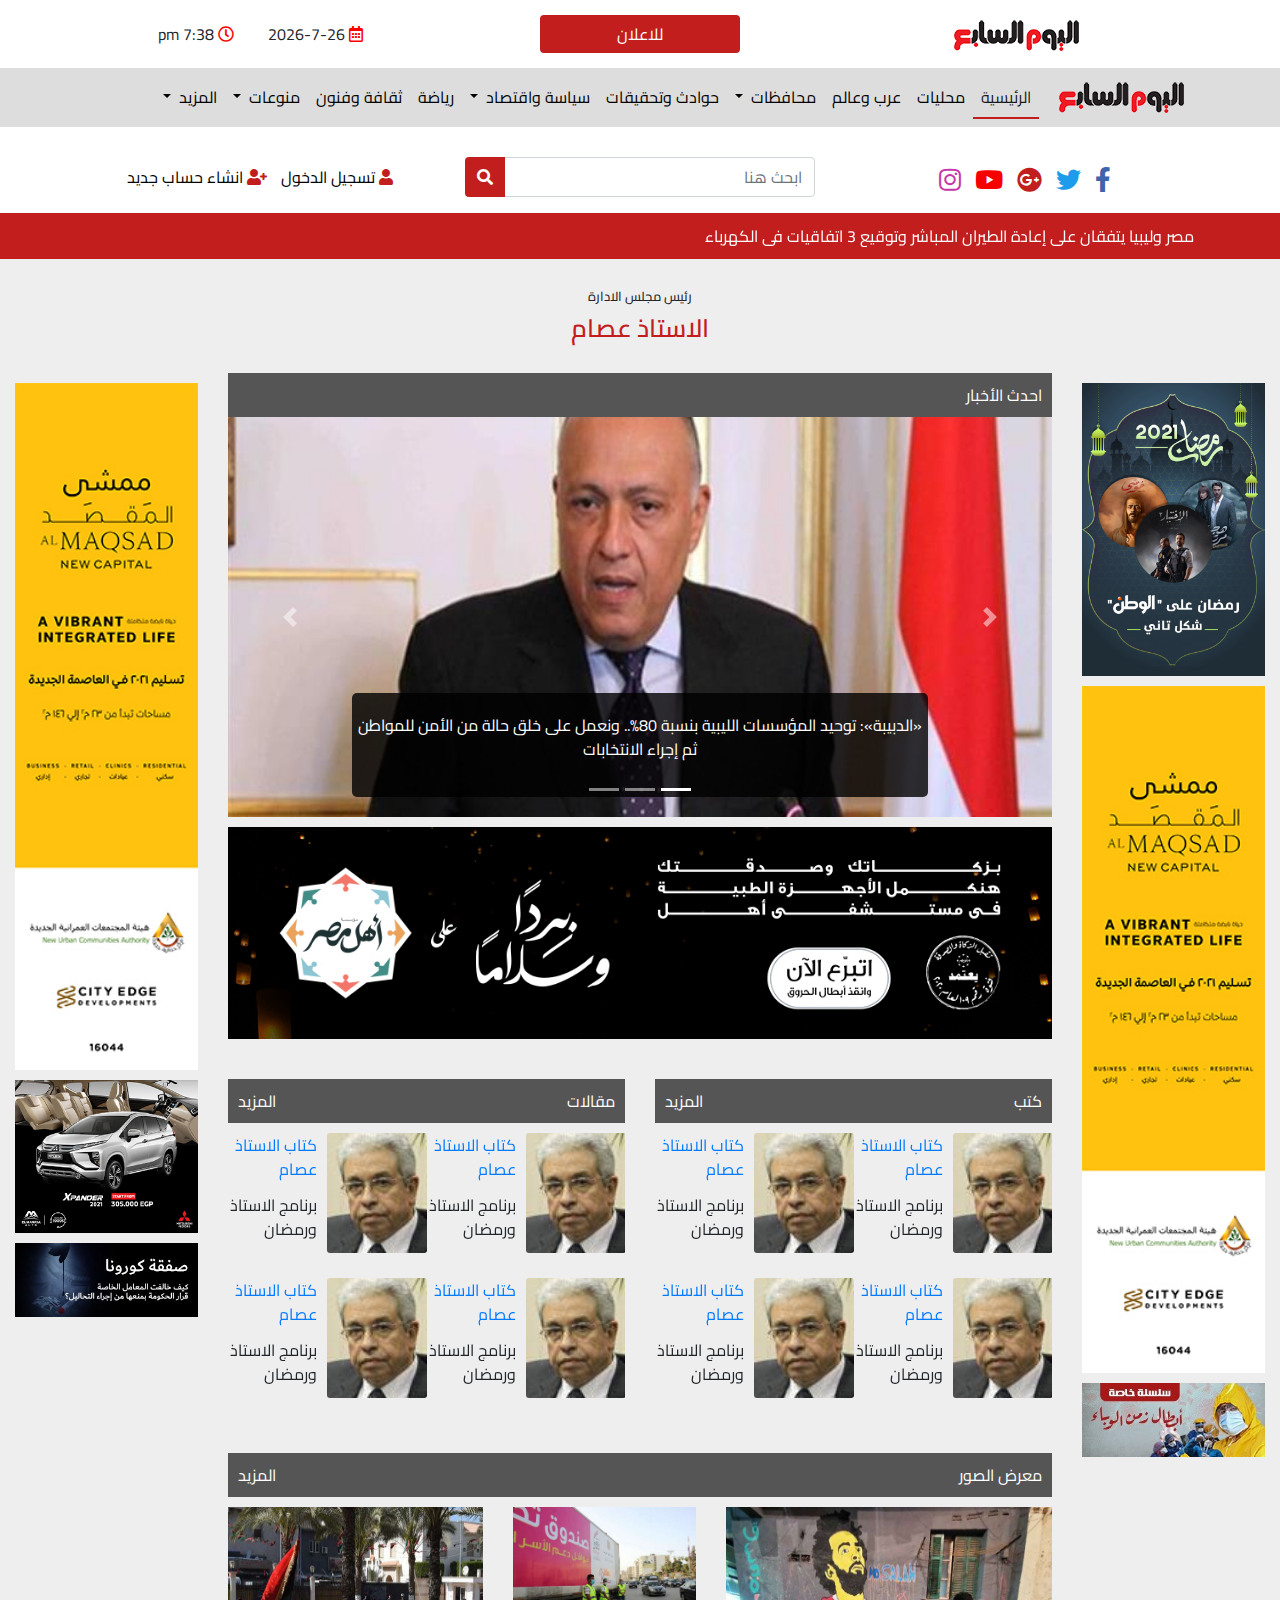
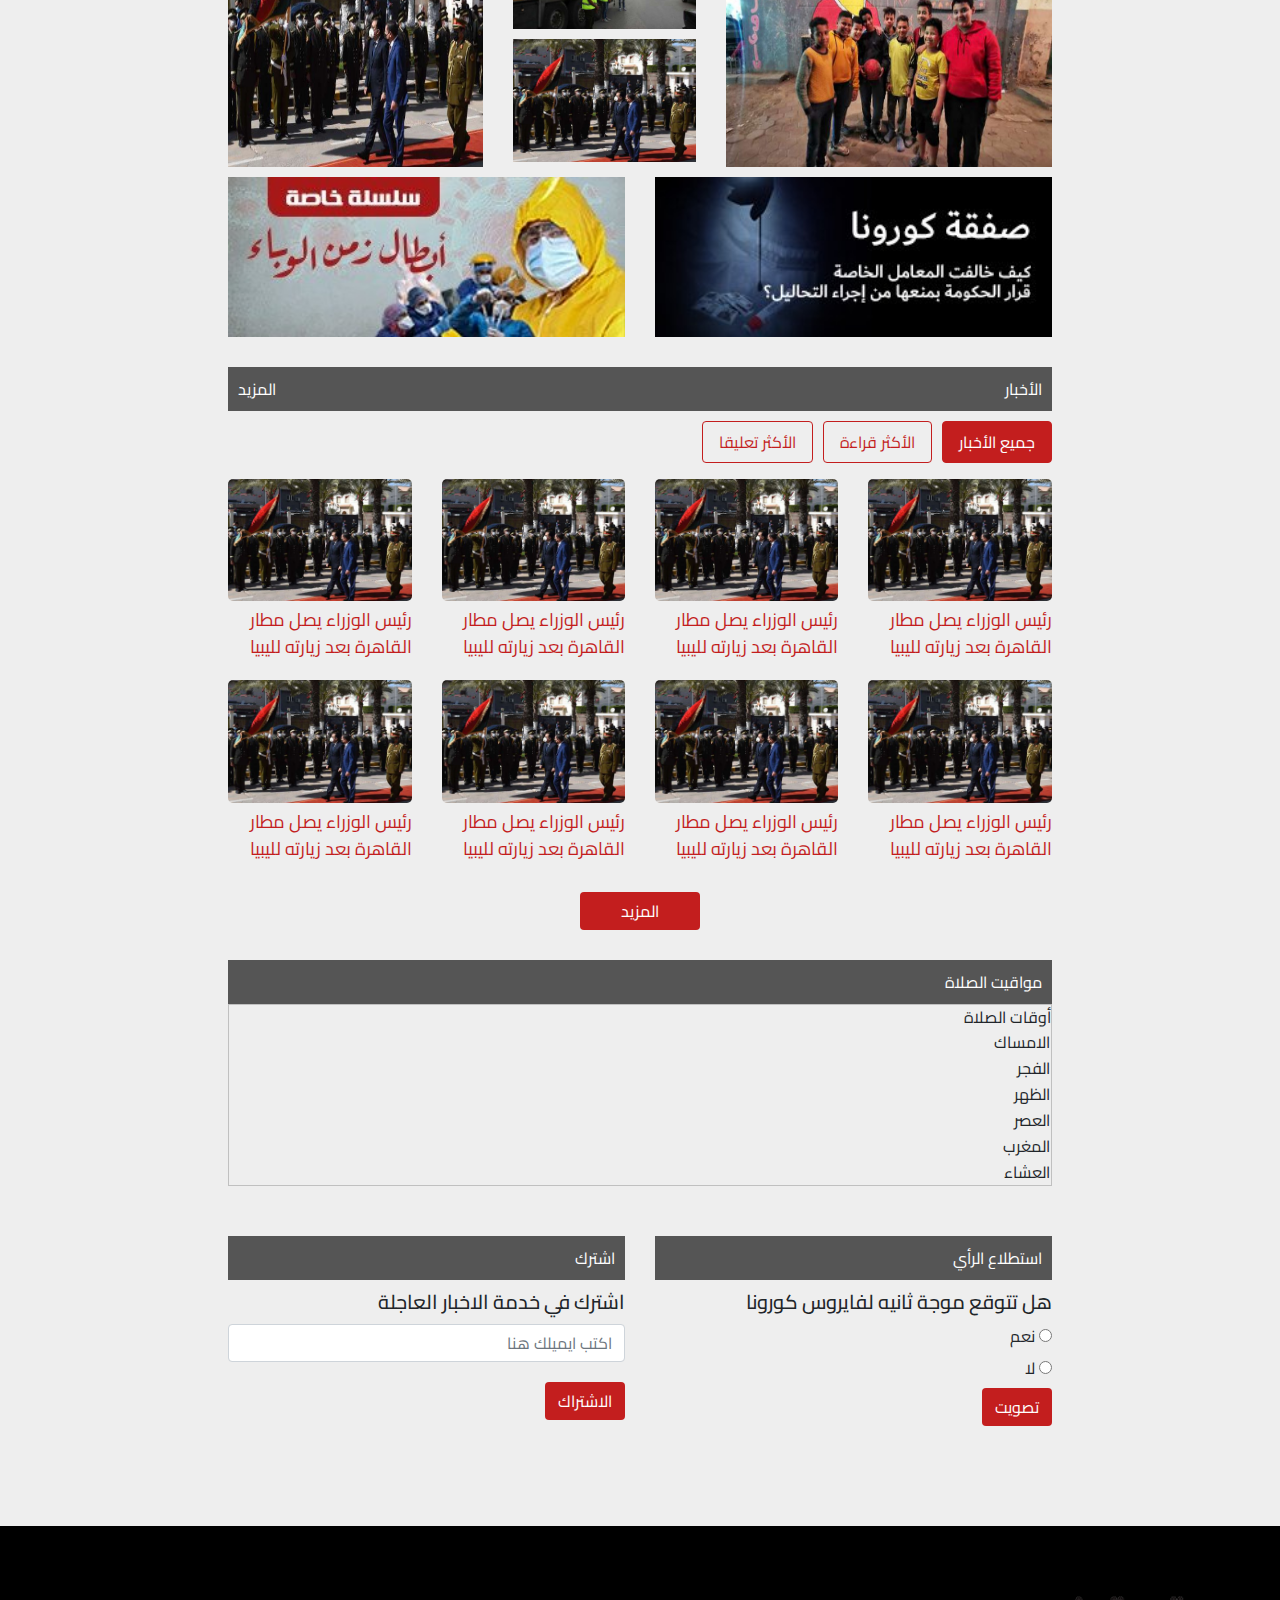
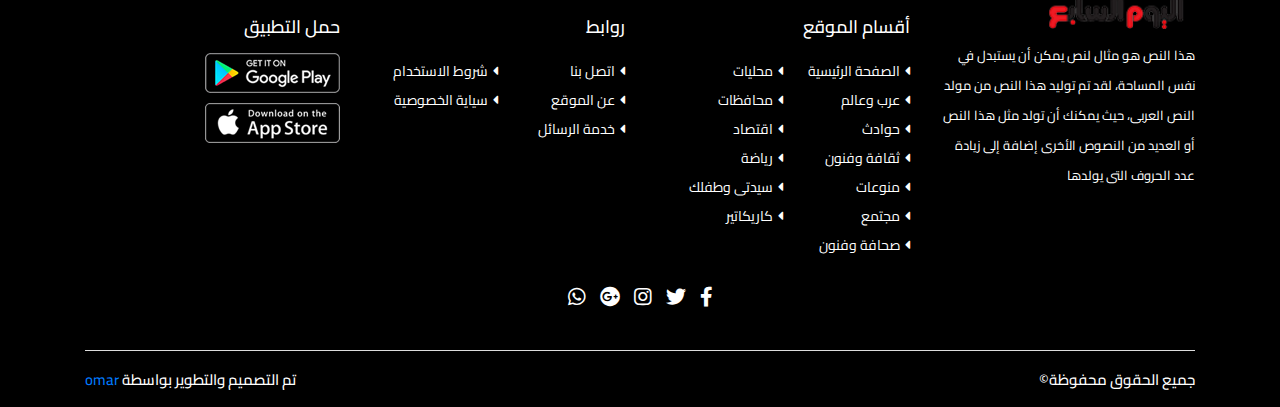
<file: index.html>
<!DOCTYPE html>
<html lang="en">

<head>
  <meta charset="UTF-8">
  <meta http-equiv="X-UA-Compatible" content="IE=edge">
  <meta name="viewport" content="width=device-width, initial-scale=1.0">
  <link rel="stylesheet" href="./assets/css/bootstrap-ar.min.css">
  <link rel="stylesheet" href="./assets/css/slick.css">
  <link rel="stylesheet" href="./assets/css/slick-theme.css">
  <link rel="stylesheet" href="./assets/css/all.min.css">
  <link href="https://prayertimes.date/css/widget.api.v1.min.css" rel="stylesheet" />
  <link rel="stylesheet" href="./assets/css/style.css">
  <title>Document</title>
</head>

<body>

  <!-- top-header -->
  <div class="top-header">
    <div class="container">
      <div class="row">
        <div class="col-sm-12 col-md-6 col-lg-4">
          <div class="logo">
            <img src="./assets/images/logo.png" alt="">
          </div>
        </div>
        <div class="col-sm-12 col-md-6 col-lg-4">
          <div class="for-ad">
            <a href="" class="btn">للاعلان</a>
          </div>
        </div>
        <div class="col-sm-12 col-md-6 col-lg-4">
          <div class="date-time">
            <span id="date">
              <i class="far fa-calendar-alt"></i>
            </span>
            <span id="time">
              <i class="far fa-clock"></i>
            </span>
          </div>
        </div>
      </div>
    </div>
  </div>

  <!-- navbar -->
  <nav class="navbar navbar-expand-lg navbar-light">
    <div class="container">
      <a class="navbar-brand" href="#">
        <img src="./assets/images/logo.png" alt="">
      </a>
      <button class="navbar-toggler" type="button" data-toggle="collapse" data-target="#navbarSupportedContent"
        aria-controls="navbarSupportedContent" aria-expanded="false" aria-label="Toggle navigation">
        <span class="navbar-toggler-icon"></span>
      </button>

      <div class="collapse navbar-collapse" id="navbarSupportedContent">
        <ul class="navbar-nav mr-auto">
          <li class="nav-item active">
            <a class="nav-link" href="#">الرئيسية</a>
          </li>
          <li class="nav-item">
            <a class="nav-link" href="#">محليات</a>
          </li>
          <li class="nav-item">
            <a class="nav-link" href="#">عرب وعالم</a>
          </li>
          <li class="nav-item dropdown">
            <a class="nav-link dropdown-toggle" href="#" id="navbarDropdown" role="button" data-toggle="dropdown"
              aria-haspopup="true" aria-expanded="false">
              محافظات
            </a>
            <div class="dropdown-menu" aria-labelledby="navbarDropdown">
              <a class="dropdown-item" href="#">الوادي الجديد</a>
              <a class="dropdown-item" href="#">المنيا</a>
              <a class="dropdown-item" href="#">المنوفية</a>
              <a class="dropdown-item" href="#">مرسى مطروح</a>
              <a class="dropdown-item" href="#">كفر الشيخ</a>
              <a class="dropdown-item" href="#">قنا</a>
              <a class="dropdown-item" href="#">القليوبية</a>
              <a class="dropdown-item" href="#">القاهرة</a>
              <a class="dropdown-item" href="#">الفيوم</a>
              <a class="dropdown-item" href="#">الغربية</a>
              <a class="dropdown-item" href="#">شمال سينا</a>
              <a class="dropdown-item" href="#">الشرقية</a>
              <a class="dropdown-item" href="#">السويس</a>
              <a class="dropdown-item" href="#">سوهاج</a>
              <a class="dropdown-item" href="#">دمياط</a>
              <a class="dropdown-item" href="#">الدقهليه</a>
              <a class="dropdown-item" href="#">الجيزة</a>
              <a class="dropdown-item" href="#">جنوب سينا</a>
              <a class="dropdown-item" href="#">بورسعيد</a>
              <a class="dropdown-item" href="#">بني سويف</a>
              <a class="dropdown-item" href="#">البحيرة</a>
              <a class="dropdown-item" href="#">البحر الاحمر</a>
              <a class="dropdown-item" href="#">الاقصر</a>
              <a class="dropdown-item" href="#">اسيوط</a>
              <a class="dropdown-item" href="#">اسوان</a>
              <a class="dropdown-item" href="#">الاسماعلية</a>
              <a class="dropdown-item" href="#">الاسكندرية</a>
            </div>
          </li>
          <li class="nav-item">
            <a class="nav-link" href="#">حوادث وتحقيقات</a>
          </li>
          <li class="nav-item dropdown">
            <a class="nav-link dropdown-toggle" href="#" id="navbarDropdown" role="button" data-toggle="dropdown"
              aria-haspopup="true" aria-expanded="false">
              سياسة واقتصاد
            </a>
            <div class="dropdown-menu" aria-labelledby="navbarDropdown">
              <a class="dropdown-item" href="#">اسعار واسواق</a>
              <a class="dropdown-item" href="#">المنيا</a>
              <a class="dropdown-item" href="#">بورصة وشركات</a>
              <a class="dropdown-item" href="#">بنوك واستثمار</a>
              <a class="dropdown-item" href="#">نقل وملاحة</a>
            </div>
          </li>
          <li class="nav-item">
            <a class="nav-link" href="#">رياضة</a>
          </li>
          <li class="nav-item">
            <a class="nav-link" href="#">ثقافة وفنون</a>
          </li>
          <li class="nav-item dropdown">
            <a class="nav-link dropdown-toggle" href="#" id="navbarDropdown" role="button" data-toggle="dropdown"
              aria-haspopup="true" aria-expanded="false">
              منوعات
            </a>
            <div class="dropdown-menu" aria-labelledby="navbarDropdown">
              <a class="dropdown-item" href="#">سيدتى وطفلك </a>
              <a class="dropdown-item" href="#">خدمات ومجتمع </a>
              <a class="dropdown-item" href="#">كاريكاتير ورسوم </a>
              <a class="dropdown-item" href="#">صحافة و تليفزيون </a>
              <a class="dropdown-item" href="#">علوم وتكنولوجيا</a>
              <a class="dropdown-item" href="#">صحة وجمال </a>
              <a class="dropdown-item" href="#">صور وفيديوهات</a>
              <a class="dropdown-item" href="#">عقارات وسيارات </a>
              <a class="dropdown-item" href="#">تريندات وهاشتاجات عربية </a>
              <a class="dropdown-item" href="#">دعاية وإعلانات </a>
            </div>
          </li>
          <li class="nav-item dropdown">
            <a class="nav-link dropdown-toggle" href="#" id="navbarDropdown" role="button" data-toggle="dropdown"
              aria-haspopup="true" aria-expanded="false">
              المزيد
            </a>
            <div class="dropdown-menu" aria-labelledby="navbarDropdown">
              <a class="dropdown-item" href="#">تقارير وحوارات</a>
              <a class="dropdown-item" href="#">ملفات ومتابعات</a>
              <a class="dropdown-item" href="#">نواب واحزاب</a>
              <a class="dropdown-item" href="#">نقابات وجمعيات</a>
              <a class="dropdown-item" href="#">افراح واحزان</a>
              <a class="dropdown-item" href="#">مدارس وجامعات</a>
              <a class="dropdown-item" href="#">دنيا ودين</a>
              <a class="dropdown-item" href="#">سياحة وطيران</a>
              <a class="dropdown-item" href="#">فيروس كورونا</a>
              <a class="dropdown-item" href="#">رسائل وشكاوى</a>
            </div>
          </li>
        </ul>
      </div>
    </div>
  </nav>

  <!-- social & search -->
  <div class="social-search">
    <div class="container">
      <div class="row">
        <div class="col-sm-12 col-md-6 col-lg-4">
          <div class="social">
            <a href=""><i class="fab fa-facebook-f"></i></a>
            <a href=""><i class="fab fa-twitter"></i></a>
            <a href=""><i class="fab fa-google-plus"></i></a>
            <a href=""><i class="fab fa-youtube"></i></a>
            <a href=""><i class="fab fa-instagram"></i></a>
          </div>
        </div>
        <div class="col-sm-12 col-md-6 col-lg-4">
          <div class="input-group mb-3">
            <input type="text" class="form-control" placeholder="ابحث هنا" aria-label="Recipient's username"
              aria-describedby="basic-addon2">
            <div class="input-group-append">
              <button class="btn btn-outline-secondary" type="button">
                <i class="fas fa-search"></i>
              </button>
            </div>
          </div>
        </div>
        <div class="col-sm-12 col-md-6 col-lg-4">
          <div class="sign-in-sign-up">
            <a class="sign-in" type="button" data-toggle="modal" data-target="#signin">
              <i class="fas fa-user"></i>
              <span href="">تسجيل الدخول</span>
            </a>
            <a class="sign-up">
              <i class="fas fa-user-plus"></i>
              <span href="">انشاء حساب جديد</span>
            </a>
          </div>
        </div>
      </div>
    </div>
  </div>

  <div class="newline">
    <div class="container">
      <div class="my-news-slider" dir="ltr">
        <div class="slider-item">
          <a href="">
            مصر وليبيا يتفقان على إعادة الطيران المباشر وتوقيع 3 اتفاقيات فى الكهرباء
          </a>
        </div>
        <div class="slider-item">
          <a href="">مفتى الجمهورية: إذا منع الاعتكاف فى المساجد سقطت سنة "الاعتكاف"</a>
        </div>
        <div class="slider-item">
          <a href="">
            مدبولى من طرابلس: سعيد بوجودى فى ليبيا.. وسنوقع مذكرات تفاهم وتعاون
          </a>
        </div>
      </div>
    </div>
  </div>


  <div class="main">
    <div class="container-fluid">
      <div class="manager">
        <h6>رئيس مجلس الادارة</h6>
        <h5>الاستاذ عصام</h5>
      </div>
      <div class="row">
        <div class="col-sm-12 col-md-2 col-lg-2">
          <div class="spaces">
            <a href="">
              <img src="./assets/images/ramadan2021.webp" alt="">
            </a>
            <a href="">
              <img src="./assets/images/10198959625171873868.jfif" alt="">
            </a>
            <a href="">
              <img src="./assets/images/abtal2.jpeg" alt="">
            </a>
          </div>
        </div>
        <div class="col-sm-12 col-md-8 col-lg-8">
          <div class="content">
            <div class="slider-news">
              <div class="section-header">احدث الأخبار</div>
              <div id="my-courcle" class="carousel slide" data-ride="carousel">
                <ol class="carousel-indicators">
                  <li data-target="#my-courcle" data-slide-to="0" class="active"></li>
                  <li data-target="#my-courcle" data-slide-to="1"></li>
                  <li data-target="#my-courcle" data-slide-to="2"></li>
                </ol>
                <div class="carousel-inner">
                  <div class="carousel-item active" style="background-image: url('./assets/images/slider-1.jpg');">
                    <div class="carousel-caption d-none d-md-block">
                      <p>«الدبيبة»: توحيد المؤسسات الليبية بنسبة 80%؜.. ونعمل على خلق حالة من الأمن للمواطن ثم إجراء
                        الانتخابات
                      </p>
                    </div>
                  </div>
                  <div class="carousel-item" style="background-image: url('./assets/images/slider-3.jpg');">
                    <div class="carousel-caption d-none d-md-block">
                      <p>مقتل الرئيس التشادي إدريس ديبي متأثرا بإصابته خلال معارك </p>
                    </div>
                  </div>
                  <div class="carousel-item" style="background-image: url('./assets/images/slider-2.jpg');">
                    <div class="carousel-caption d-none d-md-block">
                      <p>
                        أهم الأنباء | حبس 23 متهمًا في حادث قطار طوخ.. وزيارة «مدبولي» إلى ليبيا.. و«صلاح والسيتي»
                        يرفضان «السوبر ليج»

                      </p>
                    </div>
                  </div>
                  <a class="carousel-control-prev" href="#my-courcle" role="button" data-slide="prev">
                    <span class="carousel-control-prev-icon" aria-hidden="true"></span>
                    <span class="sr-only">Previous</span>
                  </a>
                  <a class="carousel-control-next" href="#my-courcle" role="button" data-slide="next">
                    <span class="carousel-control-next-icon" aria-hidden="true"></span>
                    <span class="sr-only">Next</span>
                  </a>
                </div>
              </div>
            </div>
            <div class="spaces">
              <a href="">
                <img src="./assets/images/7101668883051653025.png" alt="">
              </a>
            </div>
            <div class="books-article">
              <div class="row">
                <div class="col-sm-12 col-md-6 col-lg-6">
                  <div class="section-header">كتب
                    <a href="" class="more">المزيد</a>
                  </div>
                  <div class="books-slider" dir="ltr">
                    <div class="slider-item">
                      <div class="card-books">
                        <div class="card-img" style="background-image: url('./assets/images/books.jpg');"></div>
                        <div class="card-body">
                          <a href="" class="card-title">كتاب الاستاذ عصام</a>
                          <p class="card-text">برنامج الاستاذ ورمضان</p>
                        </div>
                      </div>
                      <div class="card-books">
                        <div class="card-img" style="background-image: url('./assets/images/books.jpg');"></div>
                        <div class="card-body">
                          <a href="" class="card-title">كتاب الاستاذ عصام</a>
                          <p class="card-text">برنامج الاستاذ ورمضان</p>
                        </div>
                      </div>
                    </div>
                    <div class="slider-item">
                      <div class="card-books">
                        <div class="card-img" style="background-image: url('./assets/images/books.jpg');"></div>
                        <div class="card-body">
                          <a href="" class="card-title">كتاب الاستاذ عصام</a>
                          <p class="card-text">برنامج الاستاذ ورمضان</p>
                        </div>
                      </div>
                      <div class="card-books">
                        <div class="card-img" style="background-image: url('./assets/images/books.jpg');"></div>
                        <div class="card-body">
                          <a href="" class="card-title">كتاب الاستاذ عصام</a>
                          <p class="card-text">برنامج الاستاذ ورمضان</p>
                        </div>
                      </div>
                    </div>
                    <div class="slider-item">
                      <div class="card-books">
                        <div class="card-img" style="background-image: url('./assets/images/books.jpg');"></div>
                        <div class="card-body">
                          <a href="" class="card-title">كتاب الاستاذ عصام</a>
                          <p class="card-text">برنامج الاستاذ ورمضان</p>
                        </div>
                      </div>
                      <div class="card-books">
                        <div class="card-img" style="background-image: url('./assets/images/books.jpg');"></div>
                        <div class="card-body">
                          <a href="" class="card-title">كتاب الاستاذ عصام</a>
                          <p class="card-text">برنامج الاستاذ ورمضان</p>
                        </div>
                      </div>
                    </div>
                  </div>
                </div>
                <div class="col-sm-12 col-md-6 col-lg-6">
                  <div class="section-header">مقالات
                    <a href="" class="more">المزيد</a>
                  </div>
                  <div class="books-slider" dir="ltr">
                    <div class="slider-item">
                      <div class="card-books">
                        <div class="card-img" style="background-image: url('./assets/images/books.jpg');"></div>
                        <div class="card-body">
                          <a href="" class="card-title">كتاب الاستاذ عصام</a>
                          <p class="card-text">برنامج الاستاذ ورمضان</p>
                        </div>
                      </div>
                      <div class="card-books">
                        <div class="card-img" style="background-image: url('./assets/images/books.jpg');"></div>
                        <div class="card-body">
                          <a href="" class="card-title">كتاب الاستاذ عصام</a>
                          <p class="card-text">برنامج الاستاذ ورمضان</p>
                        </div>
                      </div>
                    </div>
                    <div class="slider-item">
                      <div class="card-books">
                        <div class="card-img" style="background-image: url('./assets/images/books.jpg');"></div>
                        <div class="card-body">
                          <a href="" class="card-title">كتاب الاستاذ عصام</a>
                          <p class="card-text">برنامج الاستاذ ورمضان</p>
                        </div>
                      </div>
                      <div class="card-books">
                        <div class="card-img" style="background-image: url('./assets/images/books.jpg');"></div>
                        <div class="card-body">
                          <a href="" class="card-title">كتاب الاستاذ عصام</a>
                          <p class="card-text">برنامج الاستاذ ورمضان</p>
                        </div>
                      </div>
                    </div>
                    <div class="slider-item">
                      <div class="card-books">
                        <div class="card-img" style="background-image: url('./assets/images/books.jpg');"></div>
                        <div class="card-body">
                          <a href="" class="card-title">كتاب الاستاذ عصام</a>
                          <p class="card-text">برنامج الاستاذ ورمضان</p>
                        </div>
                      </div>
                      <div class="card-books">
                        <div class="card-img" style="background-image: url('./assets/images/books.jpg');"></div>
                        <div class="card-body">
                          <a href="" class="card-title">كتاب الاستاذ عصام</a>
                          <p class="card-text">برنامج الاستاذ ورمضان</p>
                        </div>
                      </div>
                    </div>
                  </div>
                </div>
              </div>
            </div>
            <div class="gallery">
              <div class="section-header">معرض الصور
                <a href="" class="more">المزيد</a>
              </div>
              <div class="row">
                <div class="col-sm-12 col-md-12 col-lg-5">
                  <div class="main-gallery">
                    <a href="">
                      <img src="./assets/images/galley-1.jpg" alt="">
                    </a>
                  </div>
                </div>
                <div class="col-sm-12 col-md-12 col-lg-3">
                  <div class="side-gallery">
                    <a href="">
                      <img src="./assets/images/galley-2.jpg" alt="">
                    </a>
                    <a href="">
                      <img src="./assets/images/galley-3.jpg" alt="">
                    </a>
                  </div>
                </div>
                <div class="col-sm-12 col-md-12 col-lg-4">
                  <div class="main-gallery">
                    <a href="">
                      <img src="./assets/images/galley-3.jpg" alt="">
                    </a>
                  </div>
                </div>
              </div>
            </div>
            <div class="spaces">
              <div class="row">
                <div class="col-sm-12 col-md-6 col-lg-6">
                  <a href="">
                    <img src="./assets/images/1.jpg" alt="">
                  </a>
                </div>
                <div class="col-sm-12 col-md-6 col-lg-6">
                  <a href="">
                    <img src="./assets/images/abtal2.jpeg" alt="">
                  </a>
                </div>
              </div>
            </div>
            <div class="news-classifications">
              <div class="section-header">الأخبار
                <a href="" class="more">المزيد</a>
              </div>
              <ul class="nav nav-pills mb-3" id="pills-tab" role="tablist">
                <li class="nav-item">
                  <a class="nav-link active" id="pills-home-tab" data-toggle="pill" href="#pills-home" role="tab"
                    aria-controls="pills-home" aria-selected="true">جميع الأخبار</a>
                </li>
                <li class="nav-item">
                  <a class="nav-link" id="pills-profile-tab" data-toggle="pill" href="#pills-profile" role="tab"
                    aria-controls="pills-profile" aria-selected="false">الأكثر قراءة</a>
                </li>
                <li class="nav-item">
                  <a class="nav-link" id="pills-contact-tab" data-toggle="pill" href="#pills-contact" role="tab"
                    aria-controls="pills-contact" aria-selected="false">الأكثر تعليقا</a>
                </li>
              </ul>
              <div class="tab-content" id="pills-tabContent">
                <div class="tab-pane fade show active" id="pills-home" role="tabpanel" aria-labelledby="pills-home-tab">
                  <div class="news-cards">
                    <div class="row">
                      <div class="col-sm-12 col-md-6 col-lg-3">
                        <div class="new-card">
                          <div class="card-img"><img src="./assets/images/galley-3.jpg" alt=""></div>
                          <a href="" class="card-text">رئيس الوزراء يصل مطار القاهرة بعد زيارته لليبيا</a>
                        </div>
                      </div>
                      <div class="col-sm-12 col-md-6 col-lg-3">
                        <div class="new-card">
                          <div class="card-img"><img src="./assets/images/galley-3.jpg" alt=""></div>
                          <a href="" class="card-text">رئيس الوزراء يصل مطار القاهرة بعد زيارته لليبيا</a>
                        </div>
                      </div>
                      <div class="col-sm-12 col-md-6 col-lg-3">
                        <div class="new-card">
                          <div class="card-img"><img src="./assets/images/galley-3.jpg" alt=""></div>
                          <a href="" class="card-text">رئيس الوزراء يصل مطار القاهرة بعد زيارته لليبيا</a>
                        </div>
                      </div>
                      <div class="col-sm-12 col-md-6 col-lg-3">
                        <div class="new-card">
                          <div class="card-img"><img src="./assets/images/galley-3.jpg" alt=""></div>
                          <a href="" class="card-text">رئيس الوزراء يصل مطار القاهرة بعد زيارته لليبيا</a>
                        </div>
                      </div>
                      <div class="col-sm-12 col-md-6 col-lg-3">
                        <div class="new-card">
                          <div class="card-img"><img src="./assets/images/galley-3.jpg" alt=""></div>
                          <a href="" class="card-text">رئيس الوزراء يصل مطار القاهرة بعد زيارته لليبيا</a>
                        </div>
                      </div>
                      <div class="col-sm-12 col-md-6 col-lg-3">
                        <div class="new-card">
                          <div class="card-img"><img src="./assets/images/galley-3.jpg" alt=""></div>
                          <a href="" class="card-text">رئيس الوزراء يصل مطار القاهرة بعد زيارته لليبيا</a>
                        </div>
                      </div>
                      <div class="col-sm-12 col-md-6 col-lg-3">
                        <div class="new-card">
                          <div class="card-img"><img src="./assets/images/galley-3.jpg" alt=""></div>
                          <a href="" class="card-text">رئيس الوزراء يصل مطار القاهرة بعد زيارته لليبيا</a>
                        </div>
                      </div>
                      <div class="col-sm-12 col-md-6 col-lg-3">
                        <div class="new-card">
                          <div class="card-img"><img src="./assets/images/galley-3.jpg" alt=""></div>
                          <a href="" class="card-text">رئيس الوزراء يصل مطار القاهرة بعد زيارته لليبيا</a>
                        </div>
                      </div>
                    </div>
                    <div class="btn-more">
                      <a href="" class="btn">المزيد</a>
                    </div>
                  </div>
                </div>
                <div class="tab-pane fade" id="pills-profile" role="tabpanel" aria-labelledby="pills-profile-tab">
                  <div class="news-cards">
                    <div class="row">
                      <div class="col-sm-12 col-md-6 col-lg-3">
                        <div class="new-card">
                          <div class="card-img"><img src="./assets/images/galley-2.jpg" alt=""></div>
                          <a href="" class="card-text">رئيس الوزراء يصل مطار القاهرة بعد زيارته لليبيا</a>
                        </div>
                      </div>
                      <div class="col-sm-12 col-md-6 col-lg-3">
                        <div class="new-card">
                          <div class="card-img"><img src="./assets/images/galley-2.jpg" alt=""></div>
                          <a href="" class="card-text">رئيس الوزراء يصل مطار القاهرة بعد زيارته لليبيا</a>
                        </div>
                      </div>
                      <div class="col-sm-12 col-md-6 col-lg-3">
                        <div class="new-card">
                          <div class="card-img"><img src="./assets/images/galley-2.jpg" alt=""></div>
                          <a href="" class="card-text">رئيس الوزراء يصل مطار القاهرة بعد زيارته لليبيا</a>
                        </div>
                      </div>
                      <div class="col-sm-12 col-md-6 col-lg-3">
                        <div class="new-card">
                          <div class="card-img"><img src="./assets/images/galley-2.jpg" alt=""></div>
                          <a href="" class="card-text">رئيس الوزراء يصل مطار القاهرة بعد زيارته لليبيا</a>
                        </div>
                      </div>
                      <div class="col-sm-12 col-md-6 col-lg-3">
                        <div class="new-card">
                          <div class="card-img"><img src="./assets/images/galley-2.jpg" alt=""></div>
                          <a href="" class="card-text">رئيس الوزراء يصل مطار القاهرة بعد زيارته لليبيا</a>
                        </div>
                      </div>
                      <div class="col-sm-12 col-md-6 col-lg-3">
                        <div class="new-card">
                          <div class="card-img"><img src="./assets/images/galley-2.jpg" alt=""></div>
                          <a href="" class="card-text">رئيس الوزراء يصل مطار القاهرة بعد زيارته لليبيا</a>
                        </div>
                      </div>
                      <div class="col-sm-12 col-md-6 col-lg-3">
                        <div class="new-card">
                          <div class="card-img"><img src="./assets/images/galley-2.jpg" alt=""></div>
                          <a href="" class="card-text">رئيس الوزراء يصل مطار القاهرة بعد زيارته لليبيا</a>
                        </div>
                      </div>
                      <div class="col-sm-12 col-md-6 col-lg-3">
                        <div class="new-card">
                          <div class="card-img"><img src="./assets/images/galley-2.jpg" alt=""></div>
                          <a href="" class="card-text">رئيس الوزراء يصل مطار القاهرة بعد زيارته لليبيا</a>
                        </div>
                      </div>
                    </div>
                    <div class="btn-more">
                      <a href="" class="btn">المزيد</a>
                    </div>
                  </div>
                </div>
                <div class="tab-pane fade" id="pills-contact" role="tabpanel" aria-labelledby="pills-contact-tab">
                  <div class="news-cards">
                    <div class="row">
                      <div class="col-sm-12 col-md-6 col-lg-3">
                        <div class="new-card">
                          <div class="card-img"><img src="./assets/images/galley-1.jpg" alt=""></div>
                          <a href="" class="card-text">رئيس الوزراء يصل مطار القاهرة بعد زيارته لليبيا</a>
                        </div>
                      </div>
                      <div class="col-sm-12 col-md-6 col-lg-3">
                        <div class="new-card">
                          <div class="card-img"><img src="./assets/images/galley-1.jpg" alt=""></div>
                          <a href="" class="card-text">رئيس الوزراء يصل مطار القاهرة بعد زيارته لليبيا</a>
                        </div>
                      </div>
                      <div class="col-sm-12 col-md-6 col-lg-3">
                        <div class="new-card">
                          <div class="card-img"><img src="./assets/images/galley-1.jpg" alt=""></div>
                          <a href="" class="card-text">رئيس الوزراء يصل مطار القاهرة بعد زيارته لليبيا</a>
                        </div>
                      </div>
                      <div class="col-sm-12 col-md-6 col-lg-3">
                        <div class="new-card">
                          <div class="card-img"><img src="./assets/images/galley-1.jpg" alt=""></div>
                          <a href="" class="card-text">رئيس الوزراء يصل مطار القاهرة بعد زيارته لليبيا</a>
                        </div>
                      </div>
                      <div class="col-sm-12 col-md-6 col-lg-3">
                        <div class="new-card">
                          <div class="card-img"><img src="./assets/images/galley-1.jpg" alt=""></div>
                          <a href="" class="card-text">رئيس الوزراء يصل مطار القاهرة بعد زيارته لليبيا</a>
                        </div>
                      </div>
                      <div class="col-sm-12 col-md-6 col-lg-3">
                        <div class="new-card">
                          <div class="card-img"><img src="./assets/images/galley-1.jpg" alt=""></div>
                          <a href="" class="card-text">رئيس الوزراء يصل مطار القاهرة بعد زيارته لليبيا</a>
                        </div>
                      </div>
                      <div class="col-sm-12 col-md-6 col-lg-3">
                        <div class="new-card">
                          <div class="card-img"><img src="./assets/images/galley-1.jpg" alt=""></div>
                          <a href="" class="card-text">رئيس الوزراء يصل مطار القاهرة بعد زيارته لليبيا</a>
                        </div>
                      </div>
                      <div class="col-sm-12 col-md-6 col-lg-3">
                        <div class="new-card">
                          <div class="card-img"><img src="./assets/images/galley-1.jpg" alt=""></div>
                          <a href="" class="card-text">رئيس الوزراء يصل مطار القاهرة بعد زيارته لليبيا</a>
                        </div>
                      </div>
                    </div>
                    <div class="btn-more">
                      <a href="" class="btn">المزيد</a>
                    </div>
                  </div>
                </div>
              </div>
            </div>
            <div class="praer-time">
              <div class="section-header">مواقيت الصلاة</div>
              <div style="margin:auto; border:1px solid #c0c0c0" id="prayer-container">
                <div class="prayer_time">أوقات الصلاة</div>
                <div id="prayer_city"></div>
                <div id="prayer_date"></div>
                <div id="prayer_clock"></div>
                <table>
                  <tbody>
                    <tr>
                      <td>الامساك</td>
                      <td id="Imsak"></td>
                    </tr>
                    <tr>
                      <td>الفجر</td>
                      <td id="Fajr"></td>
                    </tr>
                    <tr>
                      <td>الظهر</td>
                      <td id="Dhuhr"></td>
                    </tr>
                    <tr>
                      <td>العصر</td>
                      <td id="Asr"></td>
                    </tr>
                    <tr>
                      <td>المغرب</td>
                      <td id="Maghrib"></td>
                    </tr>
                    <tr>
                      <td>العشاء</td>
                      <td id="Isha"></td>
                    </tr>
                  </tbody>
                </table>
              </div>
            </div>
            <div class="boll-subscripe">
              <div class="row">
                <div class="col-sm-12 col-md-6 col-lg-6">
                  <div class="boll">
                    <div class="section-header">استطلاع الرأي</div>
                    <form action="">
                      <h5>هل تتوقع موجة ثانيه لفايروس كورونا</h5>
                      <div class="form-group">
                        <input type="radio" name="corona" id="option-yes">
                        <label for="option-yes">نعم</label>
                      </div>
                      <div class="form-group">
                        <input type="radio" name="corona" id="option-no">
                        <label for="option-no">لا</label>
                      </div>
                      <button type="submit" class="btn btn-submit">تصويت</button>
                    </form>
                  </div>
                </div>
                <div class="col-sm-12 col-md-6 col-lg-6">
                  <div class="subscripe">
                    <div class="section-header">اشترك</div>
                    <h5>اشترك في خدمة الاخبار العاجلة</h5>
                    <form action="">
                      <input type="email" name="" id="" class="form-control" placeholder="اكتب ايميلك هنا">
                      <button type="submit" class="btn btn-submit">الاشتراك</button>
                    </form>
                  </div>
                </div>
              </div>
            </div>
          </div>
        </div>
        <div class="col-sm-12 col-md-2 col-lg-2">
          <div class="spaces">
            <a href="">
              <img src="./assets/images/10198959625171873868.jfif" alt="">
            </a>
            <a href="">
              <img src="./assets/images/17133376819504545784.jfif" alt="">
            </a>
            <a href="">
              <img src="./assets/images/1.jpg" alt="">
            </a>
          </div>
        </div>
      </div>
    </div>
  </div>



  <!-- start footer -->
  <footer>
    <div class="container">
      <div class="row">
        <div class="col-sm-12 col-md-12 col-lg-3">
          <div class="logo">
            <img src="./assets/images/logo.png" alt="">
            <p>
              هذا النص هو مثال لنص يمكن أن يستبدل في نفس المساحة، لقد تم توليد هذا النص من مولد النص العربى، حيث يمكنك
              أن تولد مثل هذا النص أو العديد من النصوص الأخرى إضافة إلى زيادة عدد الحروف التى يولدها
            </p>
          </div>
        </div>
        <div class="col-sm-12 col-md-6 col-lg-3">
          <div class="important-links">
            <h5>أقسام الموقع</h5>
            <ul class="list-unstyled">
              <li><a href="#">الصفحة الرئيسية</a></li>
              <li><a href="#">محليات</a></li>
              <li><a href="#">عرب وعالم</a></li>
              <li><a href="#">محافظات</a></li>
              <li><a href="#">حوادث</a></li>
              <li><a href="">اقتصاد</a></li>
              <li><a href="">ثقافة وفنون</a></li>
              <li><a href="">رياضة</a></li>
              <li><a href="">منوعات</a></li>
              <li><a href="">سيدتى وطفلك</a></li>
              <li><a href="">مجتمع</a></li>
              <li><a href="">كاريكاتير</a></li>
              <li><a href="">صحافة وفنون</a></li>
            </ul>
          </div>
        </div>
        <div class="col-sm-12 col-md-6 col-lg-3">
          <div class="important-links">
            <h5>روابط</h5>
            <ul class="list-unstyled">
              <li><a href="#">اتصل بنا</a></li>
              <li><a href="#">شروط الاستخدام</a></li>
              <li><a href="#">عن الموقع</a></li>
              <li><a href="#">سياية الخصوصية</a></li>
              <li><a href="#">خدمة الرسائل</a></li>
            </ul>
          </div>
        </div>
        <div class="col-sm-12 col-md-6 col-lg-3">
          <div class="about-site">
            <h5>حمل التطبيق</h5>
            <a href="">
              <img src="./assets/images/play.png" alt="">
            </a>
            <a href="">
              <img src="./assets/images/apple.png" alt="">
            </a>
          </div>
        </div>
      </div>
      <div class="social">
        <a href=""><i class="fab fa-facebook-f"></i></a>
        <a href=""><i class="fab fa-twitter"></i></a>
        <a href=""><i class="fab fa-instagram"></i></a>
        <a href=""><i class="fab fa-google-plus"></i></a>
        <a href=""><i class="fab fa-whatsapp"></i></a>
      </div>
      <div class="copy">
        <div class="row">
          <div class="col-sm-12 col-md-6 col-lg-6">
            <div class="copy-content">
              <h5>جميع الحقوق محفوظة&copy;</h5>
            </div>
          </div>
          <div class="col-sm-12 col-md-6 col-lg-6">
            <div class="copy-develop">
              <h5>تم التصميم والتطوير بواسطة <a href="">omar</a></h5>
            </div>
          </div>
        </div>
      </div>
    </div>
  </footer>
  <!-- end footer -->


  <!-- sign in modal -->
  <div class="modal fade" id="signin" tabindex="-1" role="dialog" aria-labelledby="exampleModalLabel"
    aria-hidden="true">
    <div class="modal-dialog" role="document">
      <div class="modal-content">
        <div class="modal-header">
          <h5 class="modal-title" id="exampleModalLabel">تسجيل الدخول</h5>
          <button type="button" class="close" data-dismiss="modal" aria-label="Close">
            <span aria-hidden="true">&times;</span>
          </button>
        </div>
        <div class="modal-body">
          <form action="">
            <div class="form-group">
              <label for="username">اسم المستخدم</label>
              <input type="text" name="" id="" class="form-control" placeholder="اسم المستخدم">
            </div>
            <div class="form-group">
              <label for="username">كلمة المرور</label>
              <input type="text" name="" id="" class="form-control" placeholder="كلمة المرور">
            </div>
          </form>
        </div>
        <div class="modal-footer">
          <button type="button" class="btn btn-primary btn-block">الدخول</button>
        </div>
      </div>
    </div>
  </div>

  <script src="./assets/js/jquery-3.3.1.min.js"></script>
  <script src="./assets/js/popper.min.js"></script>
  <script src="./assets/js/bootstrap.min.js"></script>
  <script src="./assets/js/slick.min.js"></script>
  <script src="https://prayertimes.date/js/widget.api.v1.min.js"></script>
  <script src="./assets/js/main.js"></script>
</body>

</html>
</file>
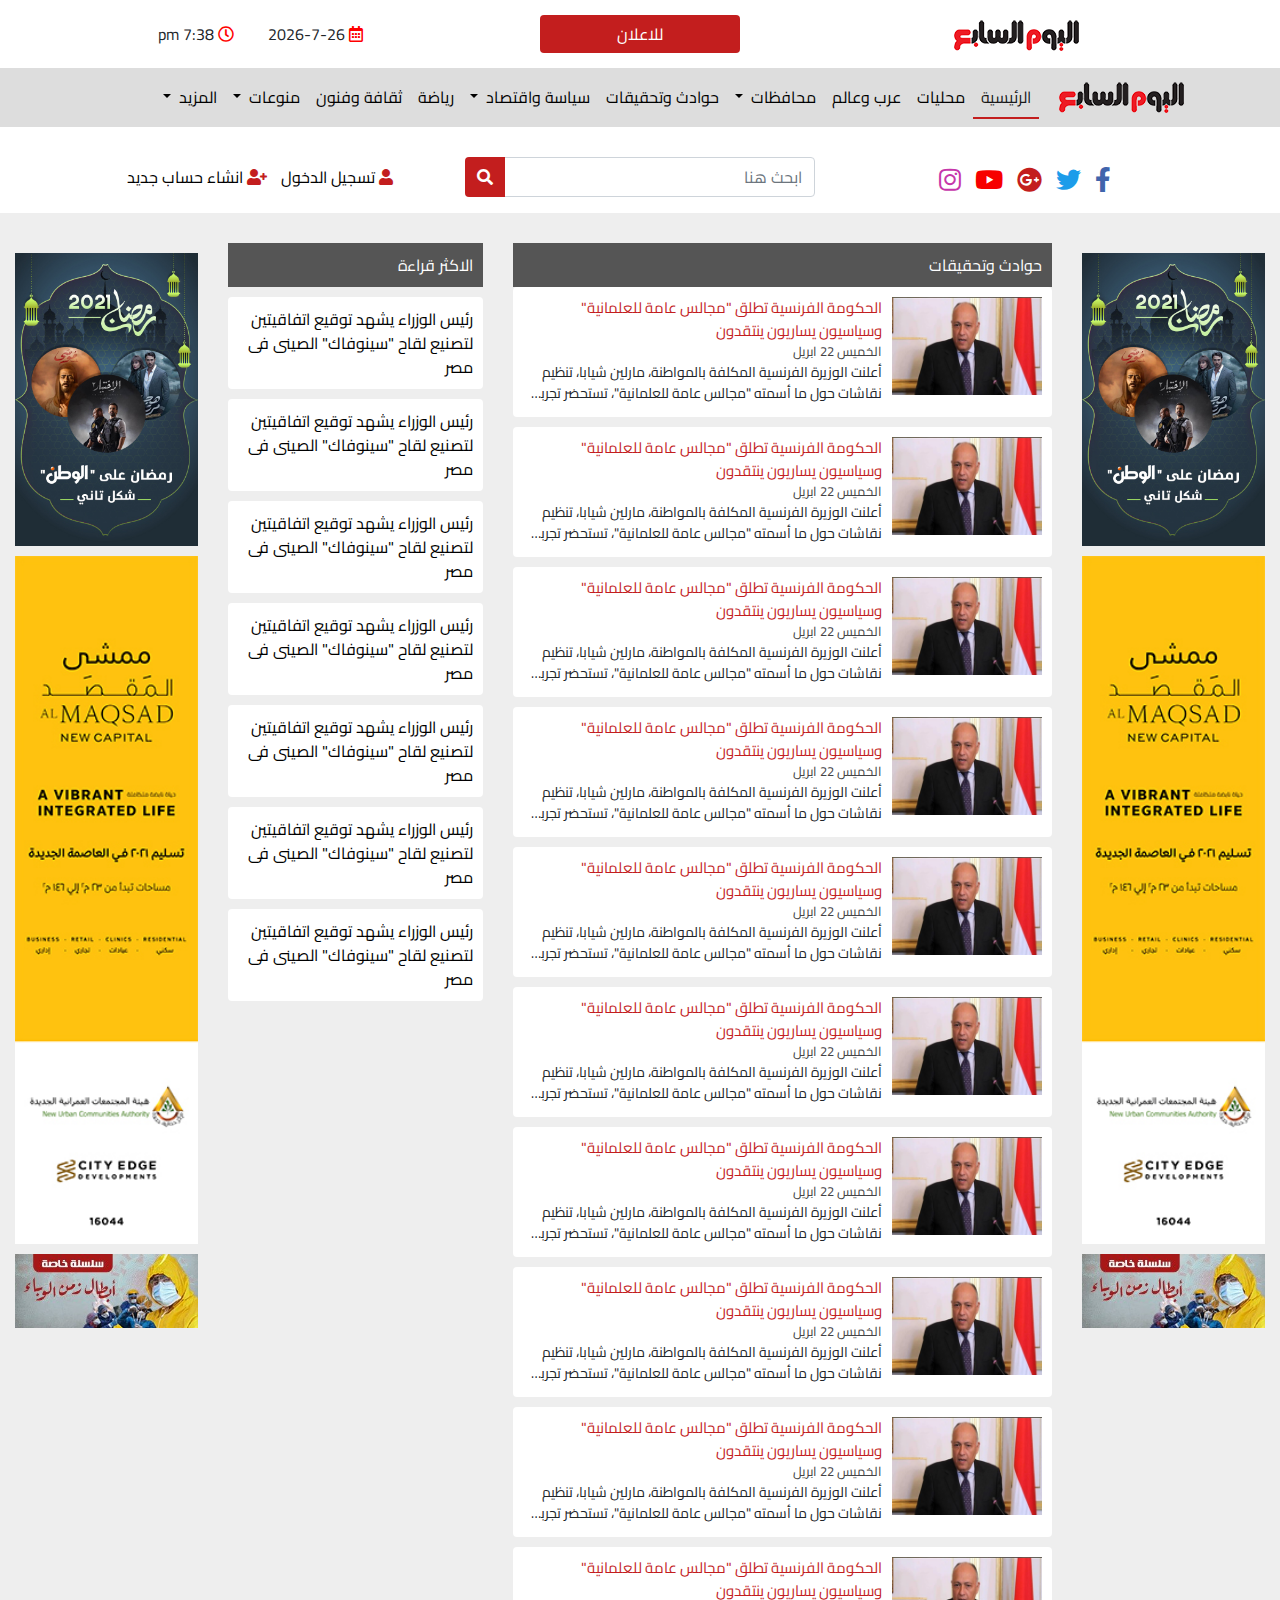
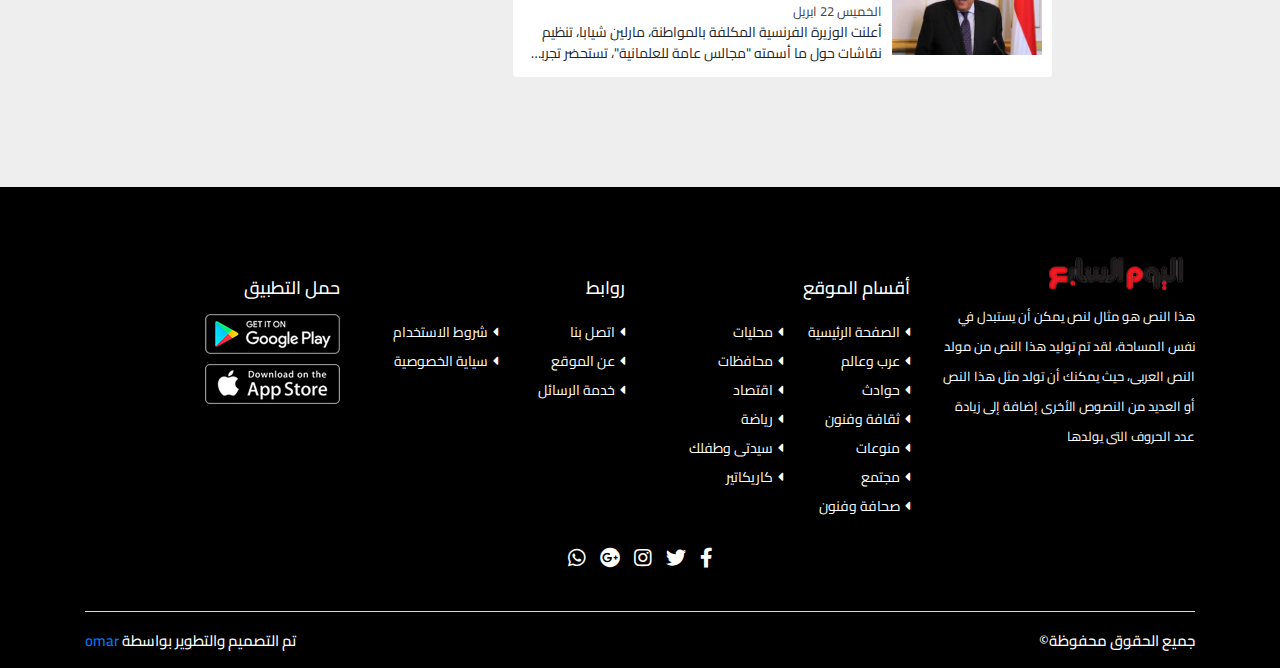
<file: accidents-investigations.html>
<!DOCTYPE html>
<html lang="en">

<head>
  <meta charset="UTF-8">
  <meta http-equiv="X-UA-Compatible" content="IE=edge">
  <meta name="viewport" content="width=device-width, initial-scale=1.0">
  <link rel="stylesheet" href="./assets/css/bootstrap-ar.min.css">
  <link rel="stylesheet" href="./assets/css/slick.css">
  <link rel="stylesheet" href="./assets/css/slick-theme.css">
  <link rel="stylesheet" href="./assets/css/all.min.css">
  <link rel="stylesheet" href="./assets/css/style.css">
  <title>Document</title>
</head>

<body>
  <!-- top-header -->
  <div class="top-header">
    <div class="container">
      <div class="row">
        <div class="col-sm-12 col-md-6 col-lg-4">
          <div class="logo">
            <img src="./assets/images/logo.png" alt="">
          </div>
        </div>
        <div class="col-sm-12 col-md-6 col-lg-4">
          <div class="for-ad">
            <a href="" class="btn">للاعلان</a>
          </div>
        </div>
        <div class="col-sm-12 col-md-6 col-lg-4">
          <div class="date-time">
            <span id="date">
              <i class="far fa-calendar-alt"></i>
            </span>
            <span id="time">
              <i class="far fa-clock"></i>
            </span>
          </div>
        </div>
      </div>
    </div>
  </div>

  <!-- navbar -->
  <nav class="navbar navbar-expand-lg navbar-light">
    <div class="container">
      <a class="navbar-brand" href="#">
        <img src="./assets/images/logo.png" alt="">
      </a>
      <button class="navbar-toggler" type="button" data-toggle="collapse" data-target="#navbarSupportedContent"
        aria-controls="navbarSupportedContent" aria-expanded="false" aria-label="Toggle navigation">
        <span class="navbar-toggler-icon"></span>
      </button>

      <div class="collapse navbar-collapse" id="navbarSupportedContent">
        <ul class="navbar-nav mr-auto">
          <li class="nav-item active">
            <a class="nav-link" href="#">الرئيسية</a>
          </li>
          <li class="nav-item">
            <a class="nav-link" href="#">محليات</a>
          </li>
          <li class="nav-item">
            <a class="nav-link" href="#">عرب وعالم</a>
          </li>
          <li class="nav-item dropdown">
            <a class="nav-link dropdown-toggle" href="#" id="navbarDropdown" role="button" data-toggle="dropdown"
              aria-haspopup="true" aria-expanded="false">
              محافظات
            </a>
            <div class="dropdown-menu" aria-labelledby="navbarDropdown">
              <a class="dropdown-item" href="#">الوادي الجديد</a>
              <a class="dropdown-item" href="#">المنيا</a>
              <a class="dropdown-item" href="#">المنوفية</a>
              <a class="dropdown-item" href="#">مرسى مطروح</a>
              <a class="dropdown-item" href="#">كفر الشيخ</a>
              <a class="dropdown-item" href="#">قنا</a>
              <a class="dropdown-item" href="#">القليوبية</a>
              <a class="dropdown-item" href="#">القاهرة</a>
              <a class="dropdown-item" href="#">الفيوم</a>
              <a class="dropdown-item" href="#">الغربية</a>
              <a class="dropdown-item" href="#">شمال سينا</a>
              <a class="dropdown-item" href="#">الشرقية</a>
              <a class="dropdown-item" href="#">السويس</a>
              <a class="dropdown-item" href="#">سوهاج</a>
              <a class="dropdown-item" href="#">دمياط</a>
              <a class="dropdown-item" href="#">الدقهليه</a>
              <a class="dropdown-item" href="#">الجيزة</a>
              <a class="dropdown-item" href="#">جنوب سينا</a>
              <a class="dropdown-item" href="#">بورسعيد</a>
              <a class="dropdown-item" href="#">بني سويف</a>
              <a class="dropdown-item" href="#">البحيرة</a>
              <a class="dropdown-item" href="#">البحر الاحمر</a>
              <a class="dropdown-item" href="#">الاقصر</a>
              <a class="dropdown-item" href="#">اسيوط</a>
              <a class="dropdown-item" href="#">اسوان</a>
              <a class="dropdown-item" href="#">الاسماعلية</a>
              <a class="dropdown-item" href="#">الاسكندرية</a>
            </div>
          </li>
          <li class="nav-item">
            <a class="nav-link" href="#">حوادث وتحقيقات</a>
          </li>
          <li class="nav-item dropdown">
            <a class="nav-link dropdown-toggle" href="#" id="navbarDropdown" role="button" data-toggle="dropdown"
              aria-haspopup="true" aria-expanded="false">
              سياسة واقتصاد
            </a>
            <div class="dropdown-menu" aria-labelledby="navbarDropdown">
              <a class="dropdown-item" href="#">اسعار واسواق</a>
              <a class="dropdown-item" href="#">المنيا</a>
              <a class="dropdown-item" href="#">بورصة وشركات</a>
              <a class="dropdown-item" href="#">بنوك واستثمار</a>
              <a class="dropdown-item" href="#">نقل وملاحة</a>
            </div>
          </li>
          <li class="nav-item">
            <a class="nav-link" href="#">رياضة</a>
          </li>
          <li class="nav-item">
            <a class="nav-link" href="#">ثقافة وفنون</a>
          </li>
          <li class="nav-item dropdown">
            <a class="nav-link dropdown-toggle" href="#" id="navbarDropdown" role="button" data-toggle="dropdown"
              aria-haspopup="true" aria-expanded="false">
              منوعات
            </a>
            <div class="dropdown-menu" aria-labelledby="navbarDropdown">
              <a class="dropdown-item" href="#">سيدتى وطفلك </a>
              <a class="dropdown-item" href="#">خدمات ومجتمع </a>
              <a class="dropdown-item" href="#">كاريكاتير ورسوم </a>
              <a class="dropdown-item" href="#">صحافة و تليفزيون </a>
              <a class="dropdown-item" href="#">علوم وتكنولوجيا</a>
              <a class="dropdown-item" href="#">صحة وجمال </a>
              <a class="dropdown-item" href="#">صور وفيديوهات</a>
              <a class="dropdown-item" href="#">عقارات وسيارات </a>
              <a class="dropdown-item" href="#">تريندات وهاشتاجات عربية </a>
              <a class="dropdown-item" href="#">دعاية وإعلانات </a>
            </div>
          </li>
          <li class="nav-item dropdown">
            <a class="nav-link dropdown-toggle" href="#" id="navbarDropdown" role="button" data-toggle="dropdown"
              aria-haspopup="true" aria-expanded="false">
              المزيد
            </a>
            <div class="dropdown-menu" aria-labelledby="navbarDropdown">
              <a class="dropdown-item" href="#">تقارير وحوارات</a>
              <a class="dropdown-item" href="#">ملفات ومتابعات</a>
              <a class="dropdown-item" href="#">نواب واحزاب</a>
              <a class="dropdown-item" href="#">نقابات وجمعيات</a>
              <a class="dropdown-item" href="#">افراح واحزان</a>
              <a class="dropdown-item" href="#">مدارس وجامعات</a>
              <a class="dropdown-item" href="#">دنيا ودين</a>
              <a class="dropdown-item" href="#">سياحة وطيران</a>
              <a class="dropdown-item" href="#">فيروس كورونا</a>
              <a class="dropdown-item" href="#">رسائل وشكاوى</a>
            </div>
          </li>
        </ul>
      </div>
    </div>
  </nav>

  <!-- social & search -->
  <div class="social-search">
    <div class="container">
      <div class="row">
        <div class="col-sm-12 col-md-6 col-lg-4">
          <div class="social">
            <a href=""><i class="fab fa-facebook-f"></i></a>
            <a href=""><i class="fab fa-twitter"></i></a>
            <a href=""><i class="fab fa-google-plus"></i></a>
            <a href=""><i class="fab fa-youtube"></i></a>
            <a href=""><i class="fab fa-instagram"></i></a>
          </div>
        </div>
        <div class="col-sm-12 col-md-6 col-lg-4">
          <div class="input-group mb-3">
            <input type="text" class="form-control" placeholder="ابحث هنا" aria-label="Recipient's username"
              aria-describedby="basic-addon2">
            <div class="input-group-append">
              <button class="btn btn-outline-secondary" type="button">
                <i class="fas fa-search"></i>
              </button>
            </div>
          </div>
        </div>
        <div class="col-sm-12 col-md-6 col-lg-4">
          <div class="sign-in-sign-up">
            <a class="sign-in" type="button" data-toggle="modal" data-target="#signin">
              <i class="fas fa-user"></i>
              <span href="">تسجيل الدخول</span>
            </a>
            <a class="sign-up">
              <i class="fas fa-user-plus"></i>
              <span href="">انشاء حساب جديد</span>
            </a>
          </div>
        </div>
      </div>
    </div>
  </div>


  <div class="main">
    <div class="container-fluid">
      <div class="row">
        <div class="col-sm-12 col-md-2 col-lg-2">
          <div class="spaces">
            <a href="">
              <img src="./assets/images/ramadan2021.webp" alt="">
            </a>
            <a href="">
              <img src="./assets/images/10198959625171873868.jfif" alt="">
            </a>
            <a href="">
              <img src="./assets/images/abtal2.jpeg" alt="">
            </a>
          </div>
        </div>
        <div class="col-sm-12 col-md-2 col-lg-8">
          <div class="accidents-investigations">
            <div class="row">
              <div class="col-sm-12 col-md-12 col-lg-8">
                <div class="section-header">حوادث وتحقيقات</div>
                <div class="arab-news card-news-img-right">
                  <div class="card">
                    <div class="card-img"><img src="./assets/images/slider-1.jpg" alt=""></div>
                    <a href="" class="card-title">الحكومة الفرنسية تطلق "مجالس عامة للعلمانية" وسياسيون يساريون
                      ينتقدون</a>
                    <span class="card-date">الخميس 22 ابريل</span>
                    <p class="card-text">أعلنت الوزيرة الفرنسية المكلفة بالمواطنة، مارلين شيابا، تنظيم نقاشات
                      حول ما أسمته "مجالس عامة للعلمانية"، تستحضر تجربة "مجالس طبقات الأمة" Etats généraux في
                      مملكة فرنسا قبل ثورة 1789..</p>
                  </div>
                  <div class="card">
                    <div class="card-img"><img src="./assets/images/slider-1.jpg" alt=""></div>
                    <a href="" class="card-title">الحكومة الفرنسية تطلق "مجالس عامة للعلمانية" وسياسيون يساريون
                      ينتقدون</a>
                    <span class="card-date">الخميس 22 ابريل</span>
                    <p class="card-text">أعلنت الوزيرة الفرنسية المكلفة بالمواطنة، مارلين شيابا، تنظيم نقاشات
                      حول ما أسمته "مجالس عامة للعلمانية"، تستحضر تجربة "مجالس طبقات الأمة" Etats généraux في
                      مملكة فرنسا قبل ثورة 1789..</p>
                  </div>
                  <div class="card">
                    <div class="card-img"><img src="./assets/images/slider-1.jpg" alt=""></div>
                    <a href="" class="card-title">الحكومة الفرنسية تطلق "مجالس عامة للعلمانية" وسياسيون يساريون
                      ينتقدون</a>
                    <span class="card-date">الخميس 22 ابريل</span>
                    <p class="card-text">أعلنت الوزيرة الفرنسية المكلفة بالمواطنة، مارلين شيابا، تنظيم نقاشات
                      حول ما أسمته "مجالس عامة للعلمانية"، تستحضر تجربة "مجالس طبقات الأمة" Etats généraux في
                      مملكة فرنسا قبل ثورة 1789..</p>
                  </div>
                  <div class="card">
                    <div class="card-img"><img src="./assets/images/slider-1.jpg" alt=""></div>
                    <a href="" class="card-title">الحكومة الفرنسية تطلق "مجالس عامة للعلمانية" وسياسيون يساريون
                      ينتقدون</a>
                    <span class="card-date">الخميس 22 ابريل</span>
                    <p class="card-text">أعلنت الوزيرة الفرنسية المكلفة بالمواطنة، مارلين شيابا، تنظيم نقاشات
                      حول ما أسمته "مجالس عامة للعلمانية"، تستحضر تجربة "مجالس طبقات الأمة" Etats généraux في
                      مملكة فرنسا قبل ثورة 1789..</p>
                  </div>
                  <div class="card">
                    <div class="card-img"><img src="./assets/images/slider-1.jpg" alt=""></div>
                    <a href="" class="card-title">الحكومة الفرنسية تطلق "مجالس عامة للعلمانية" وسياسيون يساريون
                      ينتقدون</a>
                    <span class="card-date">الخميس 22 ابريل</span>
                    <p class="card-text">أعلنت الوزيرة الفرنسية المكلفة بالمواطنة، مارلين شيابا، تنظيم نقاشات
                      حول ما أسمته "مجالس عامة للعلمانية"، تستحضر تجربة "مجالس طبقات الأمة" Etats généraux في
                      مملكة فرنسا قبل ثورة 1789..</p>
                  </div>
                  <div class="card">
                    <div class="card-img"><img src="./assets/images/slider-1.jpg" alt=""></div>
                    <a href="" class="card-title">الحكومة الفرنسية تطلق "مجالس عامة للعلمانية" وسياسيون يساريون
                      ينتقدون</a>
                    <span class="card-date">الخميس 22 ابريل</span>
                    <p class="card-text">أعلنت الوزيرة الفرنسية المكلفة بالمواطنة، مارلين شيابا، تنظيم نقاشات
                      حول ما أسمته "مجالس عامة للعلمانية"، تستحضر تجربة "مجالس طبقات الأمة" Etats généraux في
                      مملكة فرنسا قبل ثورة 1789..</p>
                  </div>
                  <div class="card">
                    <div class="card-img"><img src="./assets/images/slider-1.jpg" alt=""></div>
                    <a href="" class="card-title">الحكومة الفرنسية تطلق "مجالس عامة للعلمانية" وسياسيون يساريون
                      ينتقدون</a>
                    <span class="card-date">الخميس 22 ابريل</span>
                    <p class="card-text">أعلنت الوزيرة الفرنسية المكلفة بالمواطنة، مارلين شيابا، تنظيم نقاشات
                      حول ما أسمته "مجالس عامة للعلمانية"، تستحضر تجربة "مجالس طبقات الأمة" Etats généraux في
                      مملكة فرنسا قبل ثورة 1789..</p>
                  </div>
                  <div class="card">
                    <div class="card-img"><img src="./assets/images/slider-1.jpg" alt=""></div>
                    <a href="" class="card-title">الحكومة الفرنسية تطلق "مجالس عامة للعلمانية" وسياسيون يساريون
                      ينتقدون</a>
                    <span class="card-date">الخميس 22 ابريل</span>
                    <p class="card-text">أعلنت الوزيرة الفرنسية المكلفة بالمواطنة، مارلين شيابا، تنظيم نقاشات
                      حول ما أسمته "مجالس عامة للعلمانية"، تستحضر تجربة "مجالس طبقات الأمة" Etats généraux في
                      مملكة فرنسا قبل ثورة 1789..</p>
                  </div>
                  <div class="card">
                    <div class="card-img"><img src="./assets/images/slider-1.jpg" alt=""></div>
                    <a href="" class="card-title">الحكومة الفرنسية تطلق "مجالس عامة للعلمانية" وسياسيون يساريون
                      ينتقدون</a>
                    <span class="card-date">الخميس 22 ابريل</span>
                    <p class="card-text">أعلنت الوزيرة الفرنسية المكلفة بالمواطنة، مارلين شيابا، تنظيم نقاشات
                      حول ما أسمته "مجالس عامة للعلمانية"، تستحضر تجربة "مجالس طبقات الأمة" Etats généraux في
                      مملكة فرنسا قبل ثورة 1789..</p>
                  </div>
                  <div class="card">
                    <div class="card-img"><img src="./assets/images/slider-1.jpg" alt=""></div>
                    <a href="" class="card-title">الحكومة الفرنسية تطلق "مجالس عامة للعلمانية" وسياسيون يساريون
                      ينتقدون</a>
                    <span class="card-date">الخميس 22 ابريل</span>
                    <p class="card-text">أعلنت الوزيرة الفرنسية المكلفة بالمواطنة، مارلين شيابا، تنظيم نقاشات
                      حول ما أسمته "مجالس عامة للعلمانية"، تستحضر تجربة "مجالس طبقات الأمة" Etats généraux في
                      مملكة فرنسا قبل ثورة 1789..</p>
                  </div>
                </div>
              </div>
              <div class="col-sm-12 col-md-12 col-lg-4">
                <div class="">
                  <div class="section-header">الاكثر قراءة</div>
                  <div class="card card-most-read">
                    <a href="" class="card-text">رئيس الوزراء يشهد توقيع اتفاقيتين لتصنيع لقاح "سينوفاك" الصينى فى
                      مصر</a>
                  </div>
                  <div class="card card-most-read">
                    <a href="" class="card-text">رئيس الوزراء يشهد توقيع اتفاقيتين لتصنيع لقاح "سينوفاك" الصينى فى
                      مصر</a>
                  </div>
                  <div class="card card-most-read">
                    <a href="" class="card-text">رئيس الوزراء يشهد توقيع اتفاقيتين لتصنيع لقاح "سينوفاك" الصينى فى
                      مصر</a>
                  </div>
                  <div class="card card-most-read">
                    <a href="" class="card-text">رئيس الوزراء يشهد توقيع اتفاقيتين لتصنيع لقاح "سينوفاك" الصينى فى
                      مصر</a>
                  </div>
                  <div class="card card-most-read">
                    <a href="" class="card-text">رئيس الوزراء يشهد توقيع اتفاقيتين لتصنيع لقاح "سينوفاك" الصينى فى
                      مصر</a>
                  </div>
                  <div class="card card-most-read">
                    <a href="" class="card-text">رئيس الوزراء يشهد توقيع اتفاقيتين لتصنيع لقاح "سينوفاك" الصينى فى
                      مصر</a>
                  </div>
                  <div class="card card-most-read">
                    <a href="" class="card-text">رئيس الوزراء يشهد توقيع اتفاقيتين لتصنيع لقاح "سينوفاك" الصينى فى
                      مصر</a>
                  </div>
                </div>
              </div>
            </div>
          </div>
        </div>
        <div class="col-sm-12 col-md-2 col-lg-2">
          <div class="spaces">
            <a href="">
              <img src="./assets/images/ramadan2021.webp" alt="">
            </a>
            <a href="">
              <img src="./assets/images/10198959625171873868.jfif" alt="">
            </a>
            <a href="">
              <img src="./assets/images/abtal2.jpeg" alt="">
            </a>
          </div>
        </div>
      </div>
    </div>
  </div>

  <!-- sign in modal -->
  <div class="modal fade" id="signin" tabindex="-1" role="dialog" aria-labelledby="exampleModalLabel"
    aria-hidden="true">
    <div class="modal-dialog" role="document">
      <div class="modal-content">
        <div class="modal-header">
          <h5 class="modal-title" id="exampleModalLabel">تسجيل الدخول</h5>
          <button type="button" class="close" data-dismiss="modal" aria-label="Close">
            <span aria-hidden="true">&times;</span>
          </button>
        </div>
        <div class="modal-body">
          <form action="">
            <div class="form-group">
              <label for="username">اسم المستخدم</label>
              <input type="text" name="" id="" class="form-control" placeholder="اسم المستخدم">
            </div>
            <div class="form-group">
              <label for="username">كلمة المرور</label>
              <input type="text" name="" id="" class="form-control" placeholder="كلمة المرور">
            </div>
          </form>
        </div>
        <div class="modal-footer">
          <button type="button" class="btn btn-primary btn-block">الدخول</button>
        </div>
      </div>
    </div>
  </div>


  <!-- start footer -->
  <footer>
    <div class="container">
      <div class="row">
        <div class="col-sm-12 col-md-12 col-lg-3">
          <div class="logo">
            <img src="./assets/images/logo.png" alt="">
            <p>
              هذا النص هو مثال لنص يمكن أن يستبدل في نفس المساحة، لقد تم توليد هذا النص من مولد النص العربى، حيث يمكنك
              أن تولد مثل هذا النص أو العديد من النصوص الأخرى إضافة إلى زيادة عدد الحروف التى يولدها
            </p>
          </div>
        </div>
        <div class="col-sm-12 col-md-6 col-lg-3">
          <div class="important-links">
            <h5>أقسام الموقع</h5>
            <ul class="list-unstyled">
              <li><a href="#">الصفحة الرئيسية</a></li>
              <li><a href="#">محليات</a></li>
              <li><a href="#">عرب وعالم</a></li>
              <li><a href="#">محافظات</a></li>
              <li><a href="#">حوادث</a></li>
              <li><a href="">اقتصاد</a></li>
              <li><a href="">ثقافة وفنون</a></li>
              <li><a href="">رياضة</a></li>
              <li><a href="">منوعات</a></li>
              <li><a href="">سيدتى وطفلك</a></li>
              <li><a href="">مجتمع</a></li>
              <li><a href="">كاريكاتير</a></li>
              <li><a href="">صحافة وفنون</a></li>
            </ul>
          </div>
        </div>
        <div class="col-sm-12 col-md-6 col-lg-3">
          <div class="important-links">
            <h5>روابط</h5>
            <ul class="list-unstyled">
              <li><a href="#">اتصل بنا</a></li>
              <li><a href="#">شروط الاستخدام</a></li>
              <li><a href="#">عن الموقع</a></li>
              <li><a href="#">سياية الخصوصية</a></li>
              <li><a href="#">خدمة الرسائل</a></li>
            </ul>
          </div>
        </div>
        <div class="col-sm-12 col-md-6 col-lg-3">
          <div class="about-site">
            <h5>حمل التطبيق</h5>
            <a href="">
              <img src="./assets/images/play.png" alt="">
            </a>
            <a href="">
              <img src="./assets/images/apple.png" alt="">
            </a>
          </div>
        </div>
      </div>
      <div class="social">
        <a href=""><i class="fab fa-facebook-f"></i></a>
        <a href=""><i class="fab fa-twitter"></i></a>
        <a href=""><i class="fab fa-instagram"></i></a>
        <a href=""><i class="fab fa-google-plus"></i></a>
        <a href=""><i class="fab fa-whatsapp"></i></a>
      </div>
      <div class="copy">
        <div class="row">
          <div class="col-sm-12 col-md-6 col-lg-6">
            <div class="copy-content">
              <h5>جميع الحقوق محفوظة&copy;</h5>
            </div>
          </div>
          <div class="col-sm-12 col-md-6 col-lg-6">
            <div class="copy-develop">
              <h5>تم التصميم والتطوير بواسطة <a href="">omar</a></h5>
            </div>
          </div>
        </div>
      </div>
    </div>
  </footer>
  <!-- end footer -->

  <script src="./assets/js/jquery-3.3.1.min.js"></script>
  <script src="./assets/js/popper.min.js"></script>
  <script src="./assets/js/bootstrap.min.js"></script>
  <script src="./assets/js/slick.min.js"></script>
  <script src="./assets/js/main.js"></script>
</body>

</html>
</file>
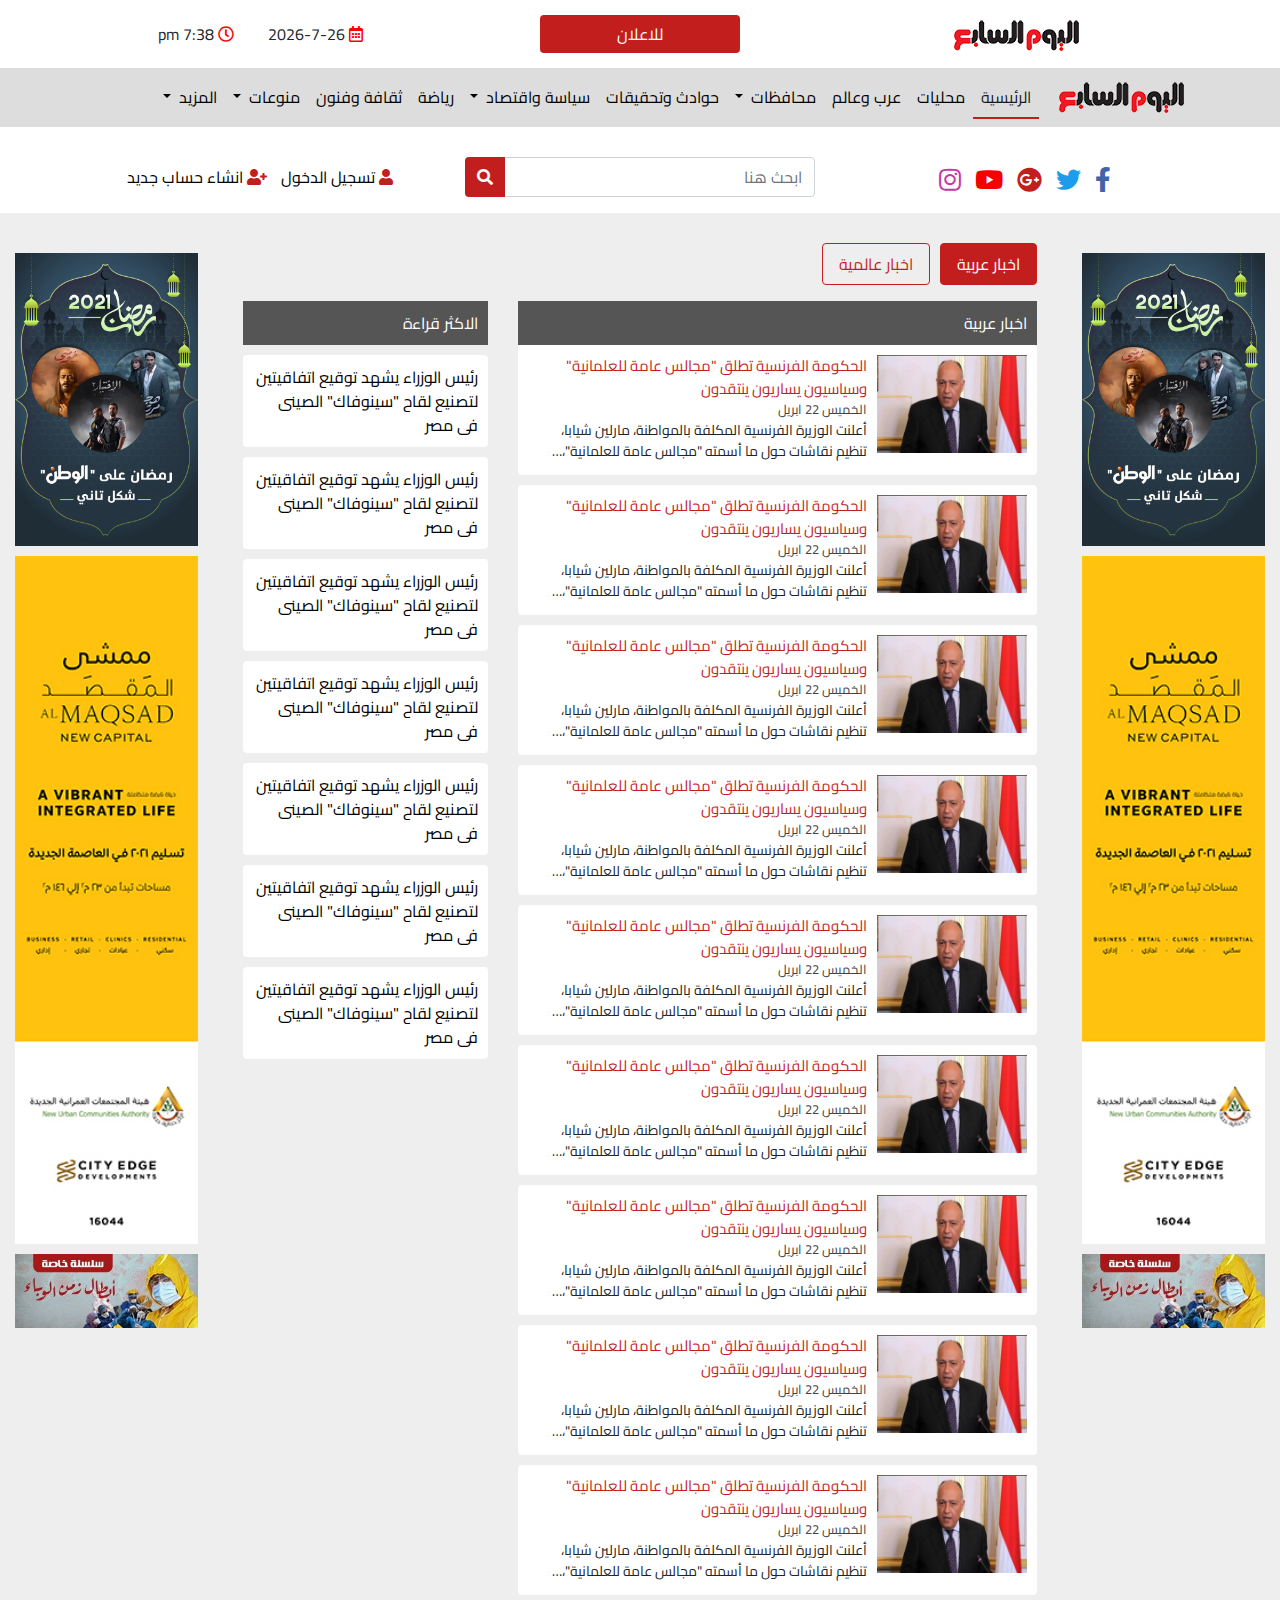
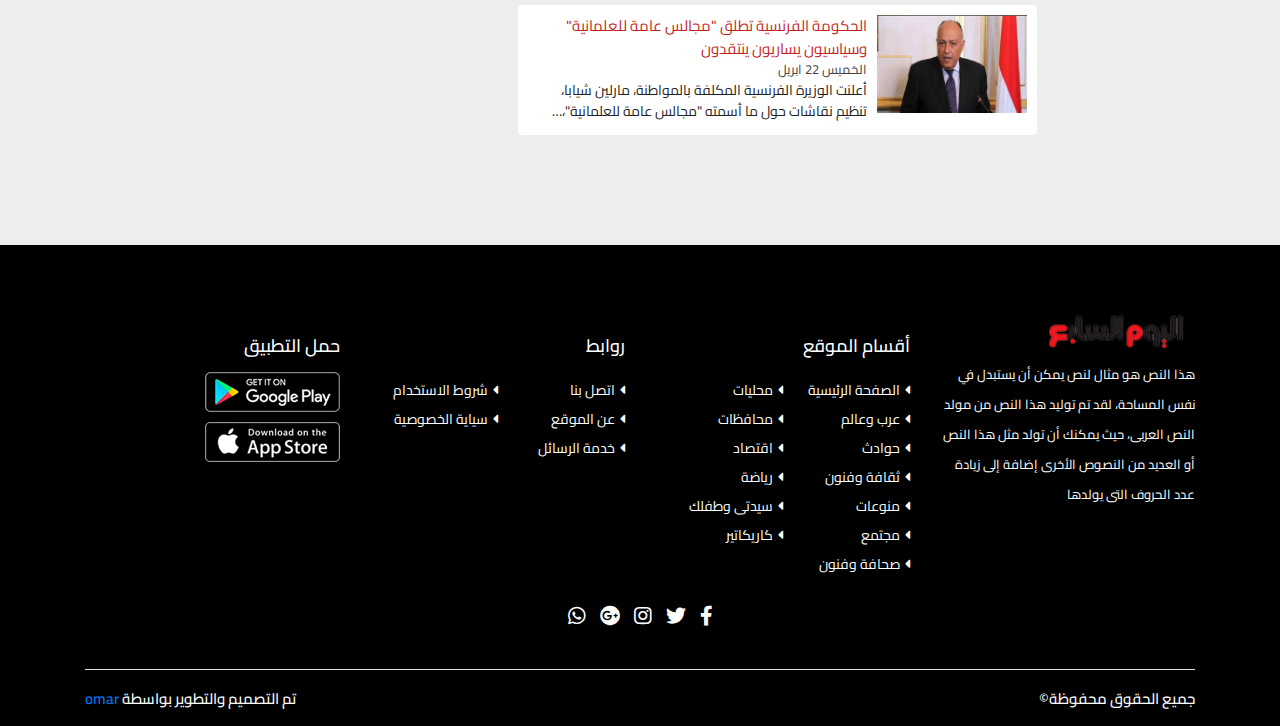
<file: arab-world.html>
<!DOCTYPE html>
<html lang="en">

<head>
  <meta charset="UTF-8">
  <meta http-equiv="X-UA-Compatible" content="IE=edge">
  <meta name="viewport" content="width=device-width, initial-scale=1.0">
  <link rel="stylesheet" href="./assets/css/bootstrap-ar.min.css">
  <link rel="stylesheet" href="./assets/css/slick.css">
  <link rel="stylesheet" href="./assets/css/slick-theme.css">
  <link rel="stylesheet" href="./assets/css/all.min.css">
  <link rel="stylesheet" href="./assets/css/style.css">
  <title>Document</title>
</head>

<body>

  <!-- top-header -->
  <div class="top-header">
    <div class="container">
      <div class="row">
        <div class="col-sm-12 col-md-6 col-lg-4">
          <div class="logo">
            <img src="./assets/images/logo.png" alt="">
          </div>
        </div>
        <div class="col-sm-12 col-md-6 col-lg-4">
          <div class="for-ad">
            <a href="" class="btn">للاعلان</a>
          </div>
        </div>
        <div class="col-sm-12 col-md-6 col-lg-4">
          <div class="date-time">
            <span id="date">
              <i class="far fa-calendar-alt"></i>
            </span>
            <span id="time">
              <i class="far fa-clock"></i>
            </span>
          </div>
        </div>
      </div>
    </div>
  </div>

  <!-- navbar -->
  <nav class="navbar navbar-expand-lg navbar-light">
    <div class="container">
      <a class="navbar-brand" href="#">
        <img src="./assets/images/logo.png" alt="">
      </a>
      <button class="navbar-toggler" type="button" data-toggle="collapse" data-target="#navbarSupportedContent"
        aria-controls="navbarSupportedContent" aria-expanded="false" aria-label="Toggle navigation">
        <span class="navbar-toggler-icon"></span>
      </button>

      <div class="collapse navbar-collapse" id="navbarSupportedContent">
        <ul class="navbar-nav mr-auto">
          <li class="nav-item active">
            <a class="nav-link" href="#">الرئيسية</a>
          </li>
          <li class="nav-item">
            <a class="nav-link" href="#">محليات</a>
          </li>
          <li class="nav-item">
            <a class="nav-link" href="#">عرب وعالم</a>
          </li>
          <li class="nav-item dropdown">
            <a class="nav-link dropdown-toggle" href="#" id="navbarDropdown" role="button" data-toggle="dropdown"
              aria-haspopup="true" aria-expanded="false">
              محافظات
            </a>
            <div class="dropdown-menu" aria-labelledby="navbarDropdown">
              <a class="dropdown-item" href="#">الوادي الجديد</a>
              <a class="dropdown-item" href="#">المنيا</a>
              <a class="dropdown-item" href="#">المنوفية</a>
              <a class="dropdown-item" href="#">مرسى مطروح</a>
              <a class="dropdown-item" href="#">كفر الشيخ</a>
              <a class="dropdown-item" href="#">قنا</a>
              <a class="dropdown-item" href="#">القليوبية</a>
              <a class="dropdown-item" href="#">القاهرة</a>
              <a class="dropdown-item" href="#">الفيوم</a>
              <a class="dropdown-item" href="#">الغربية</a>
              <a class="dropdown-item" href="#">شمال سينا</a>
              <a class="dropdown-item" href="#">الشرقية</a>
              <a class="dropdown-item" href="#">السويس</a>
              <a class="dropdown-item" href="#">سوهاج</a>
              <a class="dropdown-item" href="#">دمياط</a>
              <a class="dropdown-item" href="#">الدقهليه</a>
              <a class="dropdown-item" href="#">الجيزة</a>
              <a class="dropdown-item" href="#">جنوب سينا</a>
              <a class="dropdown-item" href="#">بورسعيد</a>
              <a class="dropdown-item" href="#">بني سويف</a>
              <a class="dropdown-item" href="#">البحيرة</a>
              <a class="dropdown-item" href="#">البحر الاحمر</a>
              <a class="dropdown-item" href="#">الاقصر</a>
              <a class="dropdown-item" href="#">اسيوط</a>
              <a class="dropdown-item" href="#">اسوان</a>
              <a class="dropdown-item" href="#">الاسماعلية</a>
              <a class="dropdown-item" href="#">الاسكندرية</a>
            </div>
          </li>
          <li class="nav-item">
            <a class="nav-link" href="#">حوادث وتحقيقات</a>
          </li>
          <li class="nav-item dropdown">
            <a class="nav-link dropdown-toggle" href="#" id="navbarDropdown" role="button" data-toggle="dropdown"
              aria-haspopup="true" aria-expanded="false">
              سياسة واقتصاد
            </a>
            <div class="dropdown-menu" aria-labelledby="navbarDropdown">
              <a class="dropdown-item" href="#">اسعار واسواق</a>
              <a class="dropdown-item" href="#">المنيا</a>
              <a class="dropdown-item" href="#">بورصة وشركات</a>
              <a class="dropdown-item" href="#">بنوك واستثمار</a>
              <a class="dropdown-item" href="#">نقل وملاحة</a>
            </div>
          </li>
          <li class="nav-item">
            <a class="nav-link" href="#">رياضة</a>
          </li>
          <li class="nav-item">
            <a class="nav-link" href="#">ثقافة وفنون</a>
          </li>
          <li class="nav-item dropdown">
            <a class="nav-link dropdown-toggle" href="#" id="navbarDropdown" role="button" data-toggle="dropdown"
              aria-haspopup="true" aria-expanded="false">
              منوعات
            </a>
            <div class="dropdown-menu" aria-labelledby="navbarDropdown">
              <a class="dropdown-item" href="#">سيدتى وطفلك </a>
              <a class="dropdown-item" href="#">خدمات ومجتمع </a>
              <a class="dropdown-item" href="#">كاريكاتير ورسوم </a>
              <a class="dropdown-item" href="#">صحافة و تليفزيون </a>
              <a class="dropdown-item" href="#">علوم وتكنولوجيا</a>
              <a class="dropdown-item" href="#">صحة وجمال </a>
              <a class="dropdown-item" href="#">صور وفيديوهات</a>
              <a class="dropdown-item" href="#">عقارات وسيارات </a>
              <a class="dropdown-item" href="#">تريندات وهاشتاجات عربية </a>
              <a class="dropdown-item" href="#">دعاية وإعلانات </a>
            </div>
          </li>
          <li class="nav-item dropdown">
            <a class="nav-link dropdown-toggle" href="#" id="navbarDropdown" role="button" data-toggle="dropdown"
              aria-haspopup="true" aria-expanded="false">
              المزيد
            </a>
            <div class="dropdown-menu" aria-labelledby="navbarDropdown">
              <a class="dropdown-item" href="#">تقارير وحوارات</a>
              <a class="dropdown-item" href="#">ملفات ومتابعات</a>
              <a class="dropdown-item" href="#">نواب واحزاب</a>
              <a class="dropdown-item" href="#">نقابات وجمعيات</a>
              <a class="dropdown-item" href="#">افراح واحزان</a>
              <a class="dropdown-item" href="#">مدارس وجامعات</a>
              <a class="dropdown-item" href="#">دنيا ودين</a>
              <a class="dropdown-item" href="#">سياحة وطيران</a>
              <a class="dropdown-item" href="#">فيروس كورونا</a>
              <a class="dropdown-item" href="#">رسائل وشكاوى</a>
            </div>
          </li>
        </ul>
      </div>
    </div>
  </nav>

  <!-- social & search -->
  <div class="social-search">
    <div class="container">
      <div class="row">
        <div class="col-sm-12 col-md-6 col-lg-4">
          <div class="social">
            <a href=""><i class="fab fa-facebook-f"></i></a>
            <a href=""><i class="fab fa-twitter"></i></a>
            <a href=""><i class="fab fa-google-plus"></i></a>
            <a href=""><i class="fab fa-youtube"></i></a>
            <a href=""><i class="fab fa-instagram"></i></a>
          </div>
        </div>
        <div class="col-sm-12 col-md-6 col-lg-4">
          <div class="input-group mb-3">
            <input type="text" class="form-control" placeholder="ابحث هنا" aria-label="Recipient's username"
              aria-describedby="basic-addon2">
            <div class="input-group-append">
              <button class="btn btn-outline-secondary" type="button">
                <i class="fas fa-search"></i>
              </button>
            </div>
          </div>
        </div>
        <div class="col-sm-12 col-md-6 col-lg-4">
          <div class="sign-in-sign-up">
            <a class="sign-in" type="button" data-toggle="modal" data-target="#signin">
              <i class="fas fa-user"></i>
              <span href="">تسجيل الدخول</span>
            </a>
            <a class="sign-up">
              <i class="fas fa-user-plus"></i>
              <span href="">انشاء حساب جديد</span>
            </a>
          </div>
        </div>
      </div>
    </div>
  </div>

  <div class="main">
    <div class="container-fluid">
      <div class="row">
        <div class="col-sm-12 col-md-2 col-lg-2">
          <div class="spaces">
            <a href="">
              <img src="./assets/images/ramadan2021.webp" alt="">
            </a>
            <a href="">
              <img src="./assets/images/10198959625171873868.jfif" alt="">
            </a>
            <a href="">
              <img src="./assets/images/abtal2.jpeg" alt="">
            </a>
          </div>
        </div>
        <div class="col-sm-12 col-md-8 col-lg-8">
          <div class="arab-world">
            <div class="container">
              <div class="row">
                <div class="col-sm-12 col-md-12 col-lg-8">
                  <div class="arab-world-news">
                    <ul class="nav nav-pills mb-3" id="pills-tab" role="tablist">
                      <li class="nav-item">
                        <a class="nav-link active" id="pills-home-tab" data-toggle="pill" href="#pills-home" role="tab"
                          aria-controls="pills-home" aria-selected="true">اخبار عربية</a>
                      </li>
                      <li class="nav-item">
                        <a class="nav-link" id="pills-profile-tab" data-toggle="pill" href="#pills-profile" role="tab"
                          aria-controls="pills-profile" aria-selected="false">اخبار عالمية</a>
                      </li>
                    </ul>
                    <div class="tab-content" id="pills-tabContent">
                      <div class="tab-pane fade show active" id="pills-home" role="tabpanel"
                        aria-labelledby="pills-home-tab">
                        <div class="section-header">اخبار عربية</div>
                        <div class="arab-news card-news-img-right">
                          <div class="card">
                            <div class="card-img"><img src="./assets/images/slider-1.jpg" alt=""></div>
                            <a href="" class="card-title">الحكومة الفرنسية تطلق "مجالس عامة للعلمانية" وسياسيون يساريون
                              ينتقدون</a>
                            <span class="card-date">الخميس 22 ابريل</span>
                            <p class="card-text">أعلنت الوزيرة الفرنسية المكلفة بالمواطنة، مارلين شيابا، تنظيم نقاشات
                              حول ما أسمته "مجالس عامة للعلمانية"، تستحضر تجربة "مجالس طبقات الأمة" Etats généraux في
                              مملكة فرنسا قبل ثورة 1789..</p>
                          </div>
                          <div class="card">
                            <div class="card-img"><img src="./assets/images/slider-1.jpg" alt=""></div>
                            <a href="" class="card-title">الحكومة الفرنسية تطلق "مجالس عامة للعلمانية" وسياسيون يساريون
                              ينتقدون</a>
                            <span class="card-date">الخميس 22 ابريل</span>
                            <p class="card-text">أعلنت الوزيرة الفرنسية المكلفة بالمواطنة، مارلين شيابا، تنظيم نقاشات
                              حول ما أسمته "مجالس عامة للعلمانية"، تستحضر تجربة "مجالس طبقات الأمة" Etats généraux في
                              مملكة فرنسا قبل ثورة 1789..</p>
                          </div>
                          <div class="card">
                            <div class="card-img"><img src="./assets/images/slider-1.jpg" alt=""></div>
                            <a href="" class="card-title">الحكومة الفرنسية تطلق "مجالس عامة للعلمانية" وسياسيون يساريون
                              ينتقدون</a>
                            <span class="card-date">الخميس 22 ابريل</span>
                            <p class="card-text">أعلنت الوزيرة الفرنسية المكلفة بالمواطنة، مارلين شيابا، تنظيم نقاشات
                              حول ما أسمته "مجالس عامة للعلمانية"، تستحضر تجربة "مجالس طبقات الأمة" Etats généraux في
                              مملكة فرنسا قبل ثورة 1789..</p>
                          </div>
                          <div class="card">
                            <div class="card-img"><img src="./assets/images/slider-1.jpg" alt=""></div>
                            <a href="" class="card-title">الحكومة الفرنسية تطلق "مجالس عامة للعلمانية" وسياسيون يساريون
                              ينتقدون</a>
                            <span class="card-date">الخميس 22 ابريل</span>
                            <p class="card-text">أعلنت الوزيرة الفرنسية المكلفة بالمواطنة، مارلين شيابا، تنظيم نقاشات
                              حول ما أسمته "مجالس عامة للعلمانية"، تستحضر تجربة "مجالس طبقات الأمة" Etats généraux في
                              مملكة فرنسا قبل ثورة 1789..</p>
                          </div>
                          <div class="card">
                            <div class="card-img"><img src="./assets/images/slider-1.jpg" alt=""></div>
                            <a href="" class="card-title">الحكومة الفرنسية تطلق "مجالس عامة للعلمانية" وسياسيون يساريون
                              ينتقدون</a>
                            <span class="card-date">الخميس 22 ابريل</span>
                            <p class="card-text">أعلنت الوزيرة الفرنسية المكلفة بالمواطنة، مارلين شيابا، تنظيم نقاشات
                              حول ما أسمته "مجالس عامة للعلمانية"، تستحضر تجربة "مجالس طبقات الأمة" Etats généraux في
                              مملكة فرنسا قبل ثورة 1789..</p>
                          </div>
                          <div class="card">
                            <div class="card-img"><img src="./assets/images/slider-1.jpg" alt=""></div>
                            <a href="" class="card-title">الحكومة الفرنسية تطلق "مجالس عامة للعلمانية" وسياسيون يساريون
                              ينتقدون</a>
                            <span class="card-date">الخميس 22 ابريل</span>
                            <p class="card-text">أعلنت الوزيرة الفرنسية المكلفة بالمواطنة، مارلين شيابا، تنظيم نقاشات
                              حول ما أسمته "مجالس عامة للعلمانية"، تستحضر تجربة "مجالس طبقات الأمة" Etats généraux في
                              مملكة فرنسا قبل ثورة 1789..</p>
                          </div>
                          <div class="card">
                            <div class="card-img"><img src="./assets/images/slider-1.jpg" alt=""></div>
                            <a href="" class="card-title">الحكومة الفرنسية تطلق "مجالس عامة للعلمانية" وسياسيون يساريون
                              ينتقدون</a>
                            <span class="card-date">الخميس 22 ابريل</span>
                            <p class="card-text">أعلنت الوزيرة الفرنسية المكلفة بالمواطنة، مارلين شيابا، تنظيم نقاشات
                              حول ما أسمته "مجالس عامة للعلمانية"، تستحضر تجربة "مجالس طبقات الأمة" Etats généraux في
                              مملكة فرنسا قبل ثورة 1789..</p>
                          </div>
                          <div class="card">
                            <div class="card-img"><img src="./assets/images/slider-1.jpg" alt=""></div>
                            <a href="" class="card-title">الحكومة الفرنسية تطلق "مجالس عامة للعلمانية" وسياسيون يساريون
                              ينتقدون</a>
                            <span class="card-date">الخميس 22 ابريل</span>
                            <p class="card-text">أعلنت الوزيرة الفرنسية المكلفة بالمواطنة، مارلين شيابا، تنظيم نقاشات
                              حول ما أسمته "مجالس عامة للعلمانية"، تستحضر تجربة "مجالس طبقات الأمة" Etats généraux في
                              مملكة فرنسا قبل ثورة 1789..</p>
                          </div>
                          <div class="card">
                            <div class="card-img"><img src="./assets/images/slider-1.jpg" alt=""></div>
                            <a href="" class="card-title">الحكومة الفرنسية تطلق "مجالس عامة للعلمانية" وسياسيون يساريون
                              ينتقدون</a>
                            <span class="card-date">الخميس 22 ابريل</span>
                            <p class="card-text">أعلنت الوزيرة الفرنسية المكلفة بالمواطنة، مارلين شيابا، تنظيم نقاشات
                              حول ما أسمته "مجالس عامة للعلمانية"، تستحضر تجربة "مجالس طبقات الأمة" Etats généraux في
                              مملكة فرنسا قبل ثورة 1789..</p>
                          </div>
                          <div class="card">
                            <div class="card-img"><img src="./assets/images/slider-1.jpg" alt=""></div>
                            <a href="" class="card-title">الحكومة الفرنسية تطلق "مجالس عامة للعلمانية" وسياسيون يساريون
                              ينتقدون</a>
                            <span class="card-date">الخميس 22 ابريل</span>
                            <p class="card-text">أعلنت الوزيرة الفرنسية المكلفة بالمواطنة، مارلين شيابا، تنظيم نقاشات
                              حول ما أسمته "مجالس عامة للعلمانية"، تستحضر تجربة "مجالس طبقات الأمة" Etats généraux في
                              مملكة فرنسا قبل ثورة 1789..</p>
                          </div>
                        </div>
                      </div>
                      <div class="tab-pane fade" id="pills-profile" role="tabpanel" aria-labelledby="pills-profile-tab">
                        <div class="section-header">اخبار عالمية</div>
                        <div class="arab-news card-news-img-right">
                          <div class="card">
                            <div class="card-img"><img src="./assets/images/slider-2.jpg" alt=""></div>
                            <a href="" class="card-title">الحكومة الفرنسية تطلق "مجالس عامة للعلمانية" وسياسيون يساريون
                              ينتقدون</a>
                            <span class="card-date">الخميس 22 ابريل</span>
                            <p class="card-text">أعلنت الوزيرة الفرنسية المكلفة بالمواطنة، مارلين شيابا، تنظيم نقاشات
                              حول ما أسمته "مجالس عامة للعلمانية"، تستحضر تجربة "مجالس طبقات الأمة" Etats généraux في
                              مملكة فرنسا قبل ثورة 1789..</p>
                          </div>
                          <div class="card">
                            <div class="card-img"><img src="./assets/images/slider-2.jpg" alt=""></div>
                            <a href="" class="card-title">الحكومة الفرنسية تطلق "مجالس عامة للعلمانية" وسياسيون يساريون
                              ينتقدون</a>
                            <span class="card-date">الخميس 22 ابريل</span>
                            <p class="card-text">أعلنت الوزيرة الفرنسية المكلفة بالمواطنة، مارلين شيابا، تنظيم نقاشات
                              حول ما أسمته "مجالس عامة للعلمانية"، تستحضر تجربة "مجالس طبقات الأمة" Etats généraux في
                              مملكة فرنسا قبل ثورة 1789..</p>
                          </div>
                          <div class="card">
                            <div class="card-img"><img src="./assets/images/slider-2.jpg" alt=""></div>
                            <a href="" class="card-title">الحكومة الفرنسية تطلق "مجالس عامة للعلمانية" وسياسيون يساريون
                              ينتقدون</a>
                            <span class="card-date">الخميس 22 ابريل</span>
                            <p class="card-text">أعلنت الوزيرة الفرنسية المكلفة بالمواطنة، مارلين شيابا، تنظيم نقاشات
                              حول ما أسمته "مجالس عامة للعلمانية"، تستحضر تجربة "مجالس طبقات الأمة" Etats généraux في
                              مملكة فرنسا قبل ثورة 1789..</p>
                          </div>
                          <div class="card">
                            <div class="card-img"><img src="./assets/images/slider-2.jpg" alt=""></div>
                            <a href="" class="card-title">الحكومة الفرنسية تطلق "مجالس عامة للعلمانية" وسياسيون يساريون
                              ينتقدون</a>
                            <span class="card-date">الخميس 22 ابريل</span>
                            <p class="card-text">أعلنت الوزيرة الفرنسية المكلفة بالمواطنة، مارلين شيابا، تنظيم نقاشات
                              حول ما أسمته "مجالس عامة للعلمانية"، تستحضر تجربة "مجالس طبقات الأمة" Etats généraux في
                              مملكة فرنسا قبل ثورة 1789..</p>
                          </div>
                          <div class="card">
                            <div class="card-img"><img src="./assets/images/slider-2.jpg" alt=""></div>
                            <a href="" class="card-title">الحكومة الفرنسية تطلق "مجالس عامة للعلمانية" وسياسيون يساريون
                              ينتقدون</a>
                            <span class="card-date">الخميس 22 ابريل</span>
                            <p class="card-text">أعلنت الوزيرة الفرنسية المكلفة بالمواطنة، مارلين شيابا، تنظيم نقاشات
                              حول ما أسمته "مجالس عامة للعلمانية"، تستحضر تجربة "مجالس طبقات الأمة" Etats généraux في
                              مملكة فرنسا قبل ثورة 1789..</p>
                          </div>
                          <div class="card">
                            <div class="card-img"><img src="./assets/images/slider-2.jpg" alt=""></div>
                            <a href="" class="card-title">الحكومة الفرنسية تطلق "مجالس عامة للعلمانية" وسياسيون يساريون
                              ينتقدون</a>
                            <span class="card-date">الخميس 22 ابريل</span>
                            <p class="card-text">أعلنت الوزيرة الفرنسية المكلفة بالمواطنة، مارلين شيابا، تنظيم نقاشات
                              حول ما أسمته "مجالس عامة للعلمانية"، تستحضر تجربة "مجالس طبقات الأمة" Etats généraux في
                              مملكة فرنسا قبل ثورة 1789..</p>
                          </div>
                          <div class="card">
                            <div class="card-img"><img src="./assets/images/slider-2.jpg" alt=""></div>
                            <a href="" class="card-title">الحكومة الفرنسية تطلق "مجالس عامة للعلمانية" وسياسيون يساريون
                              ينتقدون</a>
                            <span class="card-date">الخميس 22 ابريل</span>
                            <p class="card-text">أعلنت الوزيرة الفرنسية المكلفة بالمواطنة، مارلين شيابا، تنظيم نقاشات
                              حول ما أسمته "مجالس عامة للعلمانية"، تستحضر تجربة "مجالس طبقات الأمة" Etats généraux في
                              مملكة فرنسا قبل ثورة 1789..</p>
                          </div>
                          <div class="card">
                            <div class="card-img"><img src="./assets/images/slider-2.jpg" alt=""></div>
                            <a href="" class="card-title">الحكومة الفرنسية تطلق "مجالس عامة للعلمانية" وسياسيون يساريون
                              ينتقدون</a>
                            <span class="card-date">الخميس 22 ابريل</span>
                            <p class="card-text">أعلنت الوزيرة الفرنسية المكلفة بالمواطنة، مارلين شيابا، تنظيم نقاشات
                              حول ما أسمته "مجالس عامة للعلمانية"، تستحضر تجربة "مجالس طبقات الأمة" Etats généraux في
                              مملكة فرنسا قبل ثورة 1789..</p>
                          </div>
                          <div class="card">
                            <div class="card-img"><img src="./assets/images/slider-2.jpg" alt=""></div>
                            <a href="" class="card-title">الحكومة الفرنسية تطلق "مجالس عامة للعلمانية" وسياسيون يساريون
                              ينتقدون</a>
                            <span class="card-date">الخميس 22 ابريل</span>
                            <p class="card-text">أعلنت الوزيرة الفرنسية المكلفة بالمواطنة، مارلين شيابا، تنظيم نقاشات
                              حول ما أسمته "مجالس عامة للعلمانية"، تستحضر تجربة "مجالس طبقات الأمة" Etats généraux في
                              مملكة فرنسا قبل ثورة 1789..</p>
                          </div>
                          <div class="card">
                            <div class="card-img"><img src="./assets/images/slider-2.jpg" alt=""></div>
                            <a href="" class="card-title">الحكومة الفرنسية تطلق "مجالس عامة للعلمانية" وسياسيون يساريون
                              ينتقدون</a>
                            <span class="card-date">الخميس 22 ابريل</span>
                            <p class="card-text">أعلنت الوزيرة الفرنسية المكلفة بالمواطنة، مارلين شيابا، تنظيم نقاشات
                              حول ما أسمته "مجالس عامة للعلمانية"، تستحضر تجربة "مجالس طبقات الأمة" Etats généraux في
                              مملكة فرنسا قبل ثورة 1789..</p>
                          </div>
                        </div>
                      </div>
                    </div>
                  </div>
                </div>
                <div class="col-sm-12 col-md-12 col-lg-4">
                  <div class="card-most-read-sidebar">
                    <div class="section-header">الاكثر قراءة</div>
                    <div class="card card-most-read">
                      <a href="" class="card-text">رئيس الوزراء يشهد توقيع اتفاقيتين لتصنيع لقاح "سينوفاك" الصينى فى
                        مصر</a>
                    </div>
                    <div class="card card-most-read">
                      <a href="" class="card-text">رئيس الوزراء يشهد توقيع اتفاقيتين لتصنيع لقاح "سينوفاك" الصينى فى
                        مصر</a>
                    </div>
                    <div class="card card-most-read">
                      <a href="" class="card-text">رئيس الوزراء يشهد توقيع اتفاقيتين لتصنيع لقاح "سينوفاك" الصينى فى
                        مصر</a>
                    </div>
                    <div class="card card-most-read">
                      <a href="" class="card-text">رئيس الوزراء يشهد توقيع اتفاقيتين لتصنيع لقاح "سينوفاك" الصينى فى
                        مصر</a>
                    </div>
                    <div class="card card-most-read">
                      <a href="" class="card-text">رئيس الوزراء يشهد توقيع اتفاقيتين لتصنيع لقاح "سينوفاك" الصينى فى
                        مصر</a>
                    </div>
                    <div class="card card-most-read">
                      <a href="" class="card-text">رئيس الوزراء يشهد توقيع اتفاقيتين لتصنيع لقاح "سينوفاك" الصينى فى
                        مصر</a>
                    </div>
                    <div class="card card-most-read">
                      <a href="" class="card-text">رئيس الوزراء يشهد توقيع اتفاقيتين لتصنيع لقاح "سينوفاك" الصينى فى
                        مصر</a>
                    </div>
                  </div>
                </div>
              </div>
            </div>
          </div>
        </div>
        <div class="col-sm-12 col-md-2 col-lg-2">
          <div class="spaces">
            <a href="">
              <img src="./assets/images/ramadan2021.webp" alt="">
            </a>
            <a href="">
              <img src="./assets/images/10198959625171873868.jfif" alt="">
            </a>
            <a href="">
              <img src="./assets/images/abtal2.jpeg" alt="">
            </a>
          </div>
        </div>
      </div>
    </div>
  </div>


  <!-- start footer -->
  <footer>
    <div class="container">
      <div class="row">
        <div class="col-sm-12 col-md-12 col-lg-3">
          <div class="logo">
            <img src="./assets/images/logo.png" alt="">
            <p>
              هذا النص هو مثال لنص يمكن أن يستبدل في نفس المساحة، لقد تم توليد هذا النص من مولد النص العربى، حيث يمكنك
              أن تولد مثل هذا النص أو العديد من النصوص الأخرى إضافة إلى زيادة عدد الحروف التى يولدها
            </p>
          </div>
        </div>
        <div class="col-sm-12 col-md-6 col-lg-3">
          <div class="important-links">
            <h5>أقسام الموقع</h5>
            <ul class="list-unstyled">
              <li><a href="#">الصفحة الرئيسية</a></li>
              <li><a href="#">محليات</a></li>
              <li><a href="#">عرب وعالم</a></li>
              <li><a href="#">محافظات</a></li>
              <li><a href="#">حوادث</a></li>
              <li><a href="">اقتصاد</a></li>
              <li><a href="">ثقافة وفنون</a></li>
              <li><a href="">رياضة</a></li>
              <li><a href="">منوعات</a></li>
              <li><a href="">سيدتى وطفلك</a></li>
              <li><a href="">مجتمع</a></li>
              <li><a href="">كاريكاتير</a></li>
              <li><a href="">صحافة وفنون</a></li>
            </ul>
          </div>
        </div>
        <div class="col-sm-12 col-md-6 col-lg-3">
          <div class="important-links">
            <h5>روابط</h5>
            <ul class="list-unstyled">
              <li><a href="#">اتصل بنا</a></li>
              <li><a href="#">شروط الاستخدام</a></li>
              <li><a href="#">عن الموقع</a></li>
              <li><a href="#">سياية الخصوصية</a></li>
              <li><a href="#">خدمة الرسائل</a></li>
            </ul>
          </div>
        </div>
        <div class="col-sm-12 col-md-6 col-lg-3">
          <div class="about-site">
            <h5>حمل التطبيق</h5>
            <a href="">
              <img src="./assets/images/play.png" alt="">
            </a>
            <a href="">
              <img src="./assets/images/apple.png" alt="">
            </a>
          </div>
        </div>
      </div>
      <div class="social">
        <a href=""><i class="fab fa-facebook-f"></i></a>
        <a href=""><i class="fab fa-twitter"></i></a>
        <a href=""><i class="fab fa-instagram"></i></a>
        <a href=""><i class="fab fa-google-plus"></i></a>
        <a href=""><i class="fab fa-whatsapp"></i></a>
      </div>
      <div class="copy">
        <div class="row">
          <div class="col-sm-12 col-md-6 col-lg-6">
            <div class="copy-content">
              <h5>جميع الحقوق محفوظة&copy;</h5>
            </div>
          </div>
          <div class="col-sm-12 col-md-6 col-lg-6">
            <div class="copy-develop">
              <h5>تم التصميم والتطوير بواسطة <a href="">omar</a></h5>
            </div>
          </div>
        </div>
      </div>
    </div>
  </footer>
  <!-- end footer -->

  <!-- sign in modal -->
  <div class="modal fade" id="signin" tabindex="-1" role="dialog" aria-labelledby="exampleModalLabel"
    aria-hidden="true">
    <div class="modal-dialog" role="document">
      <div class="modal-content">
        <div class="modal-header">
          <h5 class="modal-title" id="exampleModalLabel">تسجيل الدخول</h5>
          <button type="button" class="close" data-dismiss="modal" aria-label="Close">
            <span aria-hidden="true">&times;</span>
          </button>
        </div>
        <div class="modal-body">
          <form action="">
            <div class="form-group">
              <label for="username">اسم المستخدم</label>
              <input type="text" name="" id="" class="form-control" placeholder="اسم المستخدم">
            </div>
            <div class="form-group">
              <label for="username">كلمة المرور</label>
              <input type="text" name="" id="" class="form-control" placeholder="كلمة المرور">
            </div>
          </form>
        </div>
        <div class="modal-footer">
          <button type="button" class="btn btn-primary btn-block">الدخول</button>
        </div>
      </div>
    </div>
  </div>


  <script src="./assets/js/jquery-3.3.1.min.js"></script>
  <script src="./assets/js/popper.min.js"></script>
  <script src="./assets/js/bootstrap.min.js"></script>
  <script src="./assets/js/slick.min.js"></script>
  <script src="./assets/js/main.js"></script>
</body>

</html>
</file>
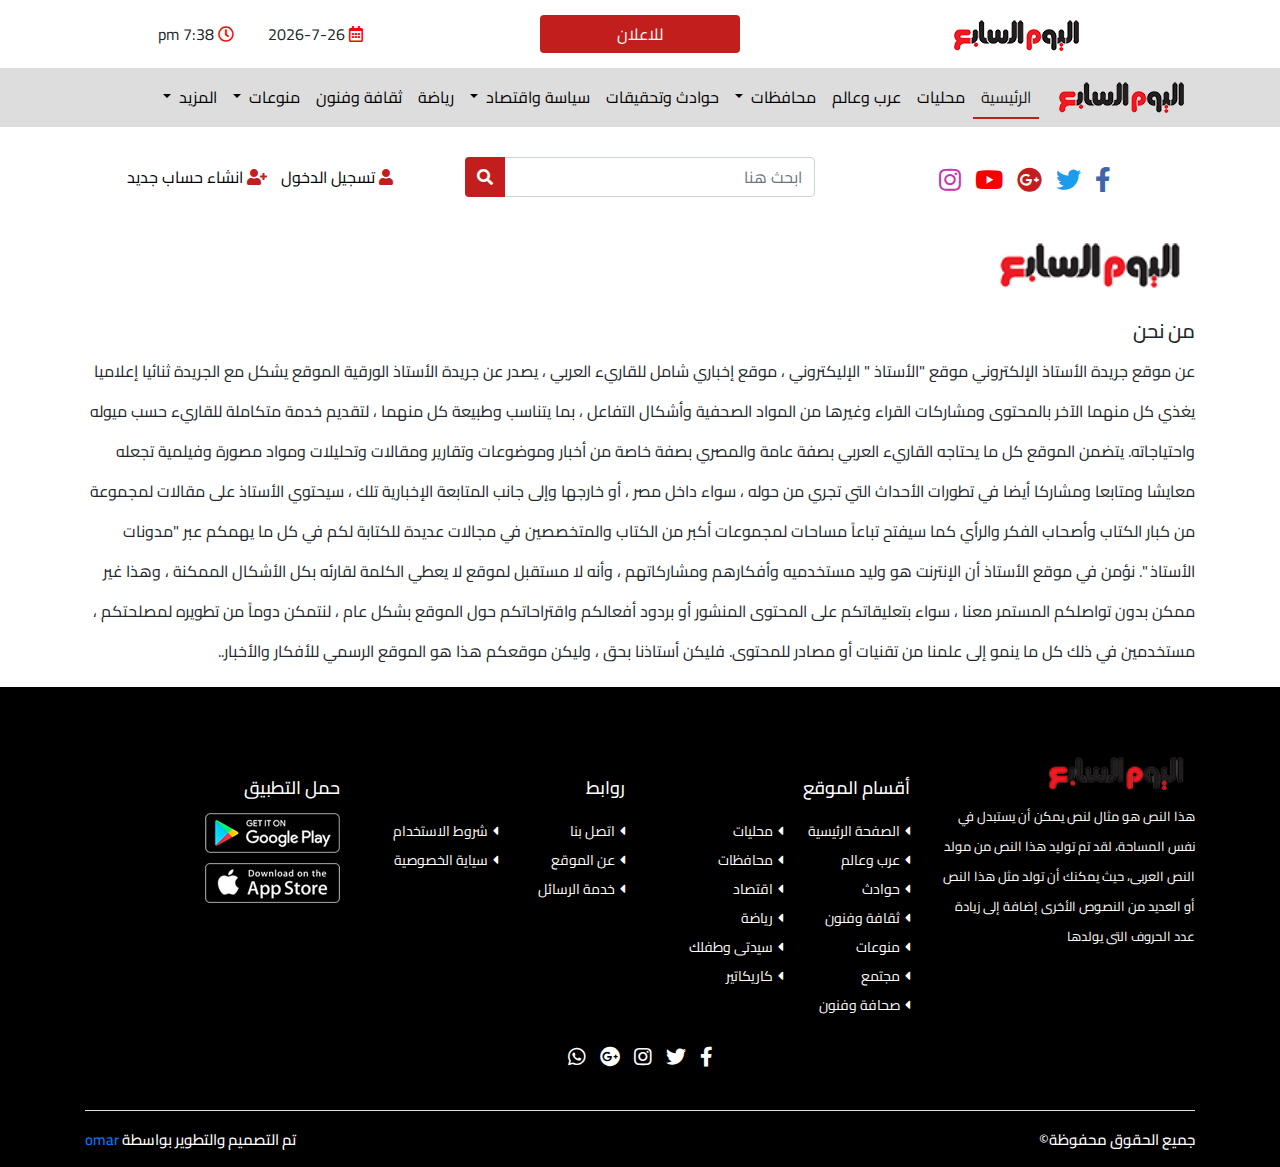
<file: who-us.html>
<!DOCTYPE html>
<html lang="en">

<head>
  <meta charset="UTF-8">
  <meta http-equiv="X-UA-Compatible" content="IE=edge">
  <meta name="viewport" content="width=device-width, initial-scale=1.0">
  <link rel="stylesheet" href="./assets/css/bootstrap-ar.min.css">
  <link rel="stylesheet" href="./assets/css/slick.css">
  <link rel="stylesheet" href="./assets/css/slick-theme.css">
  <link rel="stylesheet" href="./assets/css/all.min.css">
  <link rel="stylesheet" href="./assets/css/style.css">
  <title>Document</title>
</head>

<body>
  <!-- top-header -->
  <div class="top-header">
    <div class="container">
      <div class="row">
        <div class="col-sm-12 col-md-6 col-lg-4">
          <div class="logo">
            <img src="./assets/images/logo.png" alt="">
          </div>
        </div>
        <div class="col-sm-12 col-md-6 col-lg-4">
          <div class="for-ad">
            <a href="" class="btn">للاعلان</a>
          </div>
        </div>
        <div class="col-sm-12 col-md-6 col-lg-4">
          <div class="date-time">
            <span id="date">
              <i class="far fa-calendar-alt"></i>
            </span>
            <span id="time">
              <i class="far fa-clock"></i>
            </span>
          </div>
        </div>
      </div>
    </div>
  </div>

  <!-- navbar -->
  <nav class="navbar navbar-expand-lg navbar-light">
    <div class="container">
      <a class="navbar-brand" href="#">
        <img src="./assets/images/logo.png" alt="">
      </a>
      <button class="navbar-toggler" type="button" data-toggle="collapse" data-target="#navbarSupportedContent"
        aria-controls="navbarSupportedContent" aria-expanded="false" aria-label="Toggle navigation">
        <span class="navbar-toggler-icon"></span>
      </button>

      <div class="collapse navbar-collapse" id="navbarSupportedContent">
        <ul class="navbar-nav mr-auto">
          <li class="nav-item active">
            <a class="nav-link" href="#">الرئيسية</a>
          </li>
          <li class="nav-item">
            <a class="nav-link" href="#">محليات</a>
          </li>
          <li class="nav-item">
            <a class="nav-link" href="#">عرب وعالم</a>
          </li>
          <li class="nav-item dropdown">
            <a class="nav-link dropdown-toggle" href="#" id="navbarDropdown" role="button" data-toggle="dropdown"
              aria-haspopup="true" aria-expanded="false">
              محافظات
            </a>
            <div class="dropdown-menu" aria-labelledby="navbarDropdown">
              <a class="dropdown-item" href="#">الوادي الجديد</a>
              <a class="dropdown-item" href="#">المنيا</a>
              <a class="dropdown-item" href="#">المنوفية</a>
              <a class="dropdown-item" href="#">مرسى مطروح</a>
              <a class="dropdown-item" href="#">كفر الشيخ</a>
              <a class="dropdown-item" href="#">قنا</a>
              <a class="dropdown-item" href="#">القليوبية</a>
              <a class="dropdown-item" href="#">القاهرة</a>
              <a class="dropdown-item" href="#">الفيوم</a>
              <a class="dropdown-item" href="#">الغربية</a>
              <a class="dropdown-item" href="#">شمال سينا</a>
              <a class="dropdown-item" href="#">الشرقية</a>
              <a class="dropdown-item" href="#">السويس</a>
              <a class="dropdown-item" href="#">سوهاج</a>
              <a class="dropdown-item" href="#">دمياط</a>
              <a class="dropdown-item" href="#">الدقهليه</a>
              <a class="dropdown-item" href="#">الجيزة</a>
              <a class="dropdown-item" href="#">جنوب سينا</a>
              <a class="dropdown-item" href="#">بورسعيد</a>
              <a class="dropdown-item" href="#">بني سويف</a>
              <a class="dropdown-item" href="#">البحيرة</a>
              <a class="dropdown-item" href="#">البحر الاحمر</a>
              <a class="dropdown-item" href="#">الاقصر</a>
              <a class="dropdown-item" href="#">اسيوط</a>
              <a class="dropdown-item" href="#">اسوان</a>
              <a class="dropdown-item" href="#">الاسماعلية</a>
              <a class="dropdown-item" href="#">الاسكندرية</a>
            </div>
          </li>
          <li class="nav-item">
            <a class="nav-link" href="#">حوادث وتحقيقات</a>
          </li>
          <li class="nav-item dropdown">
            <a class="nav-link dropdown-toggle" href="#" id="navbarDropdown" role="button" data-toggle="dropdown"
              aria-haspopup="true" aria-expanded="false">
              سياسة واقتصاد
            </a>
            <div class="dropdown-menu" aria-labelledby="navbarDropdown">
              <a class="dropdown-item" href="#">اسعار واسواق</a>
              <a class="dropdown-item" href="#">المنيا</a>
              <a class="dropdown-item" href="#">بورصة وشركات</a>
              <a class="dropdown-item" href="#">بنوك واستثمار</a>
              <a class="dropdown-item" href="#">نقل وملاحة</a>
            </div>
          </li>
          <li class="nav-item">
            <a class="nav-link" href="#">رياضة</a>
          </li>
          <li class="nav-item">
            <a class="nav-link" href="#">ثقافة وفنون</a>
          </li>
          <li class="nav-item dropdown">
            <a class="nav-link dropdown-toggle" href="#" id="navbarDropdown" role="button" data-toggle="dropdown"
              aria-haspopup="true" aria-expanded="false">
              منوعات
            </a>
            <div class="dropdown-menu" aria-labelledby="navbarDropdown">
              <a class="dropdown-item" href="#">سيدتى وطفلك </a>
              <a class="dropdown-item" href="#">خدمات ومجتمع </a>
              <a class="dropdown-item" href="#">كاريكاتير ورسوم </a>
              <a class="dropdown-item" href="#">صحافة و تليفزيون </a>
              <a class="dropdown-item" href="#">علوم وتكنولوجيا</a>
              <a class="dropdown-item" href="#">صحة وجمال </a>
              <a class="dropdown-item" href="#">صور وفيديوهات</a>
              <a class="dropdown-item" href="#">عقارات وسيارات </a>
              <a class="dropdown-item" href="#">تريندات وهاشتاجات عربية </a>
              <a class="dropdown-item" href="#">دعاية وإعلانات </a>
            </div>
          </li>
          <li class="nav-item dropdown">
            <a class="nav-link dropdown-toggle" href="#" id="navbarDropdown" role="button" data-toggle="dropdown"
              aria-haspopup="true" aria-expanded="false">
              المزيد
            </a>
            <div class="dropdown-menu" aria-labelledby="navbarDropdown">
              <a class="dropdown-item" href="#">تقارير وحوارات</a>
              <a class="dropdown-item" href="#">ملفات ومتابعات</a>
              <a class="dropdown-item" href="#">نواب واحزاب</a>
              <a class="dropdown-item" href="#">نقابات وجمعيات</a>
              <a class="dropdown-item" href="#">افراح واحزان</a>
              <a class="dropdown-item" href="#">مدارس وجامعات</a>
              <a class="dropdown-item" href="#">دنيا ودين</a>
              <a class="dropdown-item" href="#">سياحة وطيران</a>
              <a class="dropdown-item" href="#">فيروس كورونا</a>
              <a class="dropdown-item" href="#">رسائل وشكاوى</a>
            </div>
          </li>
        </ul>
      </div>
    </div>
  </nav>

  <!-- social & search -->
  <div class="social-search">
    <div class="container">
      <div class="row">
        <div class="col-sm-12 col-md-6 col-lg-4">
          <div class="social">
            <a href=""><i class="fab fa-facebook-f"></i></a>
            <a href=""><i class="fab fa-twitter"></i></a>
            <a href=""><i class="fab fa-google-plus"></i></a>
            <a href=""><i class="fab fa-youtube"></i></a>
            <a href=""><i class="fab fa-instagram"></i></a>
          </div>
        </div>
        <div class="col-sm-12 col-md-6 col-lg-4">
          <div class="input-group mb-3">
            <input type="text" class="form-control" placeholder="ابحث هنا" aria-label="Recipient's username"
              aria-describedby="basic-addon2">
            <div class="input-group-append">
              <button class="btn btn-outline-secondary" type="button">
                <i class="fas fa-search"></i>
              </button>
            </div>
          </div>
        </div>
        <div class="col-sm-12 col-md-6 col-lg-4">
          <div class="sign-in-sign-up">
            <a class="sign-in" type="button" data-toggle="modal" data-target="#signin">
              <i class="fas fa-user"></i>
              <span href="">تسجيل الدخول</span>
            </a>
            <a class="sign-up">
              <i class="fas fa-user-plus"></i>
              <span href="">انشاء حساب جديد</span>
            </a>
          </div>
        </div>
      </div>
    </div>
  </div>

  
  <div class="who-us">
    <div class="container">
      <img src="./assets/images/logo.png" alt="">
      <h5>من نحن</h5>
      <p>
        عن موقع جريدة الأستاذ الإلكتروني
        موقع "الأستاذ " الإليكتروني ، موقع إخباري شامل للقاريء العربي ، يصدر عن جريدة الأستاذ الورقية

        الموقع يشكل مع الجريدة ثنائيا إعلاميا يغذي كل منهما الآخر بالمحتوى ومشاركات القراء وغيرها من المواد الصحفية
        وأشكال التفاعل ، بما يتناسب وطبيعة كل منهما ، لتقديم خدمة متكاملة للقاريء حسب ميوله واحتياجاته.

        يتضمن الموقع كل ما يحتاجه القاريء العربي بصفة عامة والمصري بصفة خاصة من أخبار وموضوعات وتقارير ومقالات وتحليلات
        ومواد مصورة وفيلمية تجعله معايشا ومتابعا ومشاركا أيضا في تطورات الأحداث التي تجري من حوله ، سواء داخل مصر ، أو
        خارجها
        وإلى جانب المتابعة الإخبارية تلك ، سيحتوي الأستاذ على مقالات لمجموعة من كبار الكتاب وأصحاب الفكر والرأي كما
        سيفتح تباعاً مساحات لمجموعات أكبر من الكتاب والمتخصصين في مجالات عديدة للكتابة لكم في كل ما يهمكم عبر "مدونات
        الأستاذ ".

        نؤمن في موقع الأستاذ أن الإنترنت هو وليد مستخدميه وأفكارهم ومشاركاتهم ، وأنه لا مستقبل لموقع لا يعطي الكلمة
        لقارئه بكل الأشكال الممكنة ، وهذا غير ممكن بدون تواصلكم المستمر معنا ، سواء بتعليقاتكم على المحتوى المنشور أو
        بردود أفعالكم واقتراحاتكم حول الموقع بشكل عام ، لنتمكن دوماً من تطويره لمصلحتكم ، مستخدمين في ذلك كل ما ينمو إلى
        علمنا من تقنيات أو مصادر للمحتوى.
        فليكن أستاذنا بحق ، وليكن موقعكم هذا هو الموقع الرسمي للأفكار والأخبار..
      </p>
    </div>
  </div>


  <!-- start footer -->
  <footer>
    <div class="container">
      <div class="row">
        <div class="col-sm-12 col-md-12 col-lg-3">
          <div class="logo">
            <img src="./assets/images/logo.png" alt="">
            <p>
              هذا النص هو مثال لنص يمكن أن يستبدل في نفس المساحة، لقد تم توليد هذا النص من مولد النص العربى، حيث يمكنك
              أن تولد مثل هذا النص أو العديد من النصوص الأخرى إضافة إلى زيادة عدد الحروف التى يولدها
            </p>
          </div>
        </div>
        <div class="col-sm-12 col-md-6 col-lg-3">
          <div class="important-links">
            <h5>أقسام الموقع</h5>
            <ul class="list-unstyled">
              <li><a href="#">الصفحة الرئيسية</a></li>
              <li><a href="#">محليات</a></li>
              <li><a href="#">عرب وعالم</a></li>
              <li><a href="#">محافظات</a></li>
              <li><a href="#">حوادث</a></li>
              <li><a href="">اقتصاد</a></li>
              <li><a href="">ثقافة وفنون</a></li>
              <li><a href="">رياضة</a></li>
              <li><a href="">منوعات</a></li>
              <li><a href="">سيدتى وطفلك</a></li>
              <li><a href="">مجتمع</a></li>
              <li><a href="">كاريكاتير</a></li>
              <li><a href="">صحافة وفنون</a></li>
            </ul>
          </div>
        </div>
        <div class="col-sm-12 col-md-6 col-lg-3">
          <div class="important-links">
            <h5>روابط</h5>
            <ul class="list-unstyled">
              <li><a href="#">اتصل بنا</a></li>
              <li><a href="#">شروط الاستخدام</a></li>
              <li><a href="#">عن الموقع</a></li>
              <li><a href="#">سياية الخصوصية</a></li>
              <li><a href="#">خدمة الرسائل</a></li>
            </ul>
          </div>
        </div>
        <div class="col-sm-12 col-md-6 col-lg-3">
          <div class="about-site">
            <h5>حمل التطبيق</h5>
            <a href="">
              <img src="./assets/images/play.png" alt="">
            </a>
            <a href="">
              <img src="./assets/images/apple.png" alt="">
            </a>
          </div>
        </div>
      </div>
      <div class="social">
        <a href=""><i class="fab fa-facebook-f"></i></a>
        <a href=""><i class="fab fa-twitter"></i></a>
        <a href=""><i class="fab fa-instagram"></i></a>
        <a href=""><i class="fab fa-google-plus"></i></a>
        <a href=""><i class="fab fa-whatsapp"></i></a>
      </div>
      <div class="copy">
        <div class="row">
          <div class="col-sm-12 col-md-6 col-lg-6">
            <div class="copy-content">
              <h5>جميع الحقوق محفوظة&copy;</h5>
            </div>
          </div>
          <div class="col-sm-12 col-md-6 col-lg-6">
            <div class="copy-develop">
              <h5>تم التصميم والتطوير بواسطة <a href="">omar</a></h5>
            </div>
          </div>
        </div>
      </div>
    </div>
  </footer>
  <!-- end footer -->

  <script src="./assets/js/jquery-3.3.1.min.js"></script>
  <script src="./assets/js/popper.min.js"></script>
  <script src="./assets/js/bootstrap.min.js"></script>
  <script src="./assets/js/slick.min.js"></script>
  <script src="./assets/js/main.js"></script>
</body>

</html>
</file>
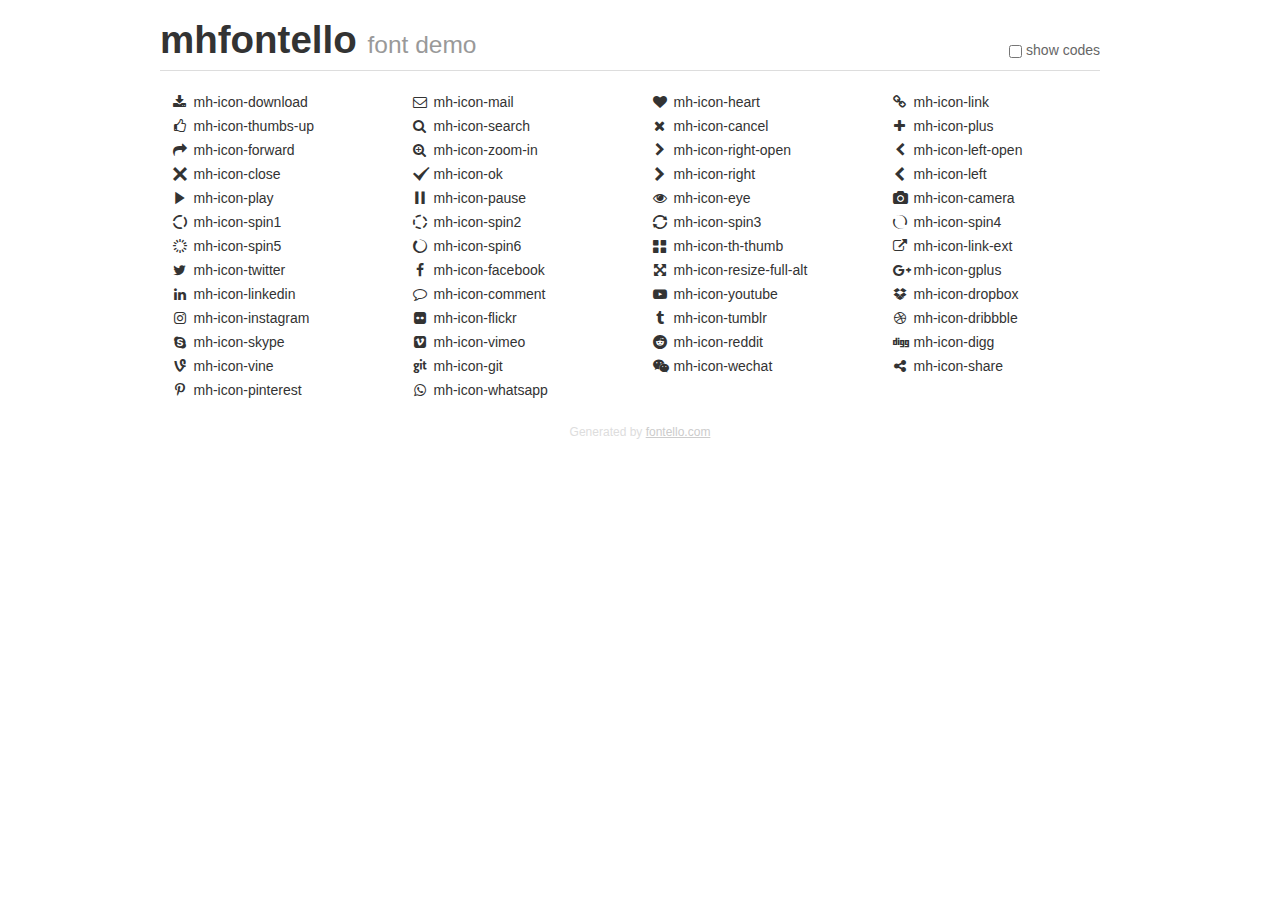
<file: assets/js/icons/demo.html>
<!DOCTYPE html>
<html>
  <head><!--[if lt IE 9]><script language="javascript" type="text/javascript" src="//html5shim.googlecode.com/svn/trunk/html5.js"></script><![endif]-->
    <meta charset="UTF-8"><style>/*
 * Bootstrap v2.2.1
 *
 * Copyright 2012 Twitter, Inc
 * Licensed under the Apache License v2.0
 * http://www.apache.org/licenses/LICENSE-2.0
 *
 * Designed and built with all the love in the world @twitter by @mdo and @fat.
 */
.clearfix {
  *zoom: 1;
}
.clearfix:before,
.clearfix:after {
  display: table;
  content: "";
  line-height: 0;
}
.clearfix:after {
  clear: both;
}
html {
  font-size: 100%;
  -webkit-text-size-adjust: 100%;
  -ms-text-size-adjust: 100%;
}
a:focus {
  outline: thin dotted #333;
  outline: 5px auto -webkit-focus-ring-color;
  outline-offset: -2px;
}
a:hover,
a:active {
  outline: 0;
}
button,
input,
select,
textarea {
  margin: 0;
  font-size: 100%;
  vertical-align: middle;
}
button,
input {
  *overflow: visible;
  line-height: normal;
}
button::-moz-focus-inner,
input::-moz-focus-inner {
  padding: 0;
  border: 0;
}
body {
  margin: 0;
  font-family: "Helvetica Neue", Helvetica, Arial, sans-serif;
  font-size: 14px;
  line-height: 20px;
  color: #333;
  background-color: #fff;
}
a {
  color: #08c;
  text-decoration: none;
}
a:hover {
  color: #005580;
  text-decoration: underline;
}
.row {
  margin-left: -20px;
  *zoom: 1;
}
.row:before,
.row:after {
  display: table;
  content: "";
  line-height: 0;
}
.row:after {
  clear: both;
}
[class*="span"] {
  float: left;
  min-height: 1px;
  margin-left: 20px;
}
.container,
.navbar-static-top .container,
.navbar-fixed-top .container,
.navbar-fixed-bottom .container {
  width: 940px;
}
.span12 {
  width: 940px;
}
.span11 {
  width: 860px;
}
.span10 {
  width: 780px;
}
.span9 {
  width: 700px;
}
.span8 {
  width: 620px;
}
.span7 {
  width: 540px;
}
.span6 {
  width: 460px;
}
.span5 {
  width: 380px;
}
.span4 {
  width: 300px;
}
.span3 {
  width: 220px;
}
.span2 {
  width: 140px;
}
.span1 {
  width: 60px;
}
[class*="span"].pull-right,
.row-fluid [class*="span"].pull-right {
  float: right;
}
.container {
  margin-right: auto;
  margin-left: auto;
  *zoom: 1;
}
.container:before,
.container:after {
  display: table;
  content: "";
  line-height: 0;
}
.container:after {
  clear: both;
}
p {
  margin: 0 0 10px;
}
.lead {
  margin-bottom: 20px;
  font-size: 21px;
  font-weight: 200;
  line-height: 30px;
}
small {
  font-size: 85%;
}
h1 {
  margin: 10px 0;
  font-family: inherit;
  font-weight: bold;
  line-height: 20px;
  color: inherit;
  text-rendering: optimizelegibility;
}
h1 small {
  font-weight: normal;
  line-height: 1;
  color: #999;
}
h1 {
  line-height: 40px;
}
h1 {
  font-size: 38.5px;
}
h1 small {
  font-size: 24.5px;
}
body {
  margin-top: 90px;
}
.header {
  position: fixed;
  top: 0;
  left: 50%;
  margin-left: -480px;
  background-color: #fff;
  border-bottom: 1px solid #ddd;
  padding-top: 10px;
  z-index: 10;
}
.footer {
  color: #ddd;
  font-size: 12px;
  text-align: center;
  margin-top: 20px;
}
.footer a {
  color: #ccc;
  text-decoration: underline;
}
.the-icons {
  font-size: 14px;
  line-height: 24px;
}
.switch {
  position: absolute;
  right: 0;
  bottom: 10px;
  color: #666;
}
.switch input {
  margin-right: 0.3em;
}
.codesOn .i-name {
  display: none;
}
.codesOn .i-code {
  display: inline;
}
.i-code {
  display: none;
}
@font-face {
      font-family: 'mhfontello';
      src: url('./font/mhfontello.eot?31543532');
      src: url('./font/mhfontello.eot?31543532#iefix') format('embedded-opentype'),
           url('./font/mhfontello.woff?31543532') format('woff'),
           url('./font/mhfontello.ttf?31543532') format('truetype'),
           url('./font/mhfontello.svg?31543532#mhfontello') format('svg');
      font-weight: normal;
      font-style: normal;
    }
     
     
    .demo-icon
    {
      font-family: "mhfontello";
      font-style: normal;
      font-weight: normal;
      speak: none;
     
      display: inline-block;
      text-decoration: inherit;
      width: 1em;
      margin-right: .2em;
      text-align: center;
      /* opacity: .8; */
     
      /* For safety - reset parent styles, that can break glyph codes*/
      font-variant: normal;
      text-transform: none;
     
      /* fix buttons height, for twitter bootstrap */
      line-height: 1em;
     
      /* Animation center compensation - margins should be symmetric */
      /* remove if not needed */
      margin-left: .2em;
     
      /* You can be more comfortable with increased icons size */
      /* font-size: 120%; */
     
      /* Font smoothing. That was taken from TWBS */
      -webkit-font-smoothing: antialiased;
      -moz-osx-font-smoothing: grayscale;
     
      /* Uncomment for 3D effect */
      /* text-shadow: 1px 1px 1px rgba(127, 127, 127, 0.3); */
    }
     </style>
    <link rel="stylesheet" href="css/animation.css"><!--[if IE 7]><link rel="stylesheet" href="css/" + font.fontname + "-ie7.css"><![endif]-->
    <script>
      function toggleCodes(on) {
        var obj = document.getElementById('icons');
      
        if (on) {
          obj.className += ' codesOn';
        } else {
          obj.className = obj.className.replace(' codesOn', '');
        }
      }
      
    </script>
  </head>
  <body>
    <div class="container header">
      <h1>mhfontello <small>font demo</small></h1>
      <label class="switch">
        <input type="checkbox" onclick="toggleCodes(this.checked)">show codes
      </label>
    </div>
    <div class="container" id="icons">
      <div class="row">
        <div class="the-icons span3" title="Code: 0xe800"><i class="demo-icon mh-icon-download">&#xe800;</i> <span class="i-name">mh-icon-download</span><span class="i-code">0xe800</span></div>
        <div class="the-icons span3" title="Code: 0xe801"><i class="demo-icon mh-icon-mail">&#xe801;</i> <span class="i-name">mh-icon-mail</span><span class="i-code">0xe801</span></div>
        <div class="the-icons span3" title="Code: 0xe802"><i class="demo-icon mh-icon-heart">&#xe802;</i> <span class="i-name">mh-icon-heart</span><span class="i-code">0xe802</span></div>
        <div class="the-icons span3" title="Code: 0xe803"><i class="demo-icon mh-icon-link">&#xe803;</i> <span class="i-name">mh-icon-link</span><span class="i-code">0xe803</span></div>
      </div>
      <div class="row">
        <div class="the-icons span3" title="Code: 0xe804"><i class="demo-icon mh-icon-thumbs-up">&#xe804;</i> <span class="i-name">mh-icon-thumbs-up</span><span class="i-code">0xe804</span></div>
        <div class="the-icons span3" title="Code: 0xe805"><i class="demo-icon mh-icon-search">&#xe805;</i> <span class="i-name">mh-icon-search</span><span class="i-code">0xe805</span></div>
        <div class="the-icons span3" title="Code: 0xe806"><i class="demo-icon mh-icon-cancel">&#xe806;</i> <span class="i-name">mh-icon-cancel</span><span class="i-code">0xe806</span></div>
        <div class="the-icons span3" title="Code: 0xe807"><i class="demo-icon mh-icon-plus">&#xe807;</i> <span class="i-name">mh-icon-plus</span><span class="i-code">0xe807</span></div>
      </div>
      <div class="row">
        <div class="the-icons span3" title="Code: 0xe808"><i class="demo-icon mh-icon-forward">&#xe808;</i> <span class="i-name">mh-icon-forward</span><span class="i-code">0xe808</span></div>
        <div class="the-icons span3" title="Code: 0xe809"><i class="demo-icon mh-icon-zoom-in">&#xe809;</i> <span class="i-name">mh-icon-zoom-in</span><span class="i-code">0xe809</span></div>
        <div class="the-icons span3" title="Code: 0xe80a"><i class="demo-icon mh-icon-right-open">&#xe80a;</i> <span class="i-name">mh-icon-right-open</span><span class="i-code">0xe80a</span></div>
        <div class="the-icons span3" title="Code: 0xe80b"><i class="demo-icon mh-icon-left-open">&#xe80b;</i> <span class="i-name">mh-icon-left-open</span><span class="i-code">0xe80b</span></div>
      </div>
      <div class="row">
        <div class="the-icons span3" title="Code: 0xe80c"><i class="demo-icon mh-icon-close">&#xe80c;</i> <span class="i-name">mh-icon-close</span><span class="i-code">0xe80c</span></div>
        <div class="the-icons span3" title="Code: 0xe80d"><i class="demo-icon mh-icon-ok">&#xe80d;</i> <span class="i-name">mh-icon-ok</span><span class="i-code">0xe80d</span></div>
        <div class="the-icons span3" title="Code: 0xe80e"><i class="demo-icon mh-icon-right">&#xe80e;</i> <span class="i-name">mh-icon-right</span><span class="i-code">0xe80e</span></div>
        <div class="the-icons span3" title="Code: 0xe80f"><i class="demo-icon mh-icon-left">&#xe80f;</i> <span class="i-name">mh-icon-left</span><span class="i-code">0xe80f</span></div>
      </div>
      <div class="row">
        <div class="the-icons span3" title="Code: 0xe810"><i class="demo-icon mh-icon-play">&#xe810;</i> <span class="i-name">mh-icon-play</span><span class="i-code">0xe810</span></div>
        <div class="the-icons span3" title="Code: 0xe811"><i class="demo-icon mh-icon-pause">&#xe811;</i> <span class="i-name">mh-icon-pause</span><span class="i-code">0xe811</span></div>
        <div class="the-icons span3" title="Code: 0xe812"><i class="demo-icon mh-icon-eye">&#xe812;</i> <span class="i-name">mh-icon-eye</span><span class="i-code">0xe812</span></div>
        <div class="the-icons span3" title="Code: 0xe813"><i class="demo-icon mh-icon-camera">&#xe813;</i> <span class="i-name">mh-icon-camera</span><span class="i-code">0xe813</span></div>
      </div>
      <div class="row">
        <div class="the-icons span3" title="Code: 0xe830"><i class="demo-icon mh-icon-spin1 animate-spin">&#xe830;</i> <span class="i-name">mh-icon-spin1</span><span class="i-code">0xe830</span></div>
        <div class="the-icons span3" title="Code: 0xe831"><i class="demo-icon mh-icon-spin2 animate-spin">&#xe831;</i> <span class="i-name">mh-icon-spin2</span><span class="i-code">0xe831</span></div>
        <div class="the-icons span3" title="Code: 0xe832"><i class="demo-icon mh-icon-spin3 animate-spin">&#xe832;</i> <span class="i-name">mh-icon-spin3</span><span class="i-code">0xe832</span></div>
        <div class="the-icons span3" title="Code: 0xe834"><i class="demo-icon mh-icon-spin4 animate-spin">&#xe834;</i> <span class="i-name">mh-icon-spin4</span><span class="i-code">0xe834</span></div>
      </div>
      <div class="row">
        <div class="the-icons span3" title="Code: 0xe838"><i class="demo-icon mh-icon-spin5 animate-spin">&#xe838;</i> <span class="i-name">mh-icon-spin5</span><span class="i-code">0xe838</span></div>
        <div class="the-icons span3" title="Code: 0xe839"><i class="demo-icon mh-icon-spin6 animate-spin">&#xe839;</i> <span class="i-name">mh-icon-spin6</span><span class="i-code">0xe839</span></div>
        <div class="the-icons span3" title="Code: 0xf00a"><i class="demo-icon mh-icon-th-thumb">&#xf00a;</i> <span class="i-name">mh-icon-th-thumb</span><span class="i-code">0xf00a</span></div>
        <div class="the-icons span3" title="Code: 0xf08e"><i class="demo-icon mh-icon-link-ext">&#xf08e;</i> <span class="i-name">mh-icon-link-ext</span><span class="i-code">0xf08e</span></div>
      </div>
      <div class="row">
        <div class="the-icons span3" title="Code: 0xf099"><i class="demo-icon mh-icon-twitter">&#xf099;</i> <span class="i-name">mh-icon-twitter</span><span class="i-code">0xf099</span></div>
        <div class="the-icons span3" title="Code: 0xf09a"><i class="demo-icon mh-icon-facebook">&#xf09a;</i> <span class="i-name">mh-icon-facebook</span><span class="i-code">0xf09a</span></div>
        <div class="the-icons span3" title="Code: 0xf0b2"><i class="demo-icon mh-icon-resize-full-alt">&#xf0b2;</i> <span class="i-name">mh-icon-resize-full-alt</span><span class="i-code">0xf0b2</span></div>
        <div class="the-icons span3" title="Code: 0xf0d5"><i class="demo-icon mh-icon-gplus">&#xf0d5;</i> <span class="i-name">mh-icon-gplus</span><span class="i-code">0xf0d5</span></div>
      </div>
      <div class="row">
        <div class="the-icons span3" title="Code: 0xf0e1"><i class="demo-icon mh-icon-linkedin">&#xf0e1;</i> <span class="i-name">mh-icon-linkedin</span><span class="i-code">0xf0e1</span></div>
        <div class="the-icons span3" title="Code: 0xf0e5"><i class="demo-icon mh-icon-comment">&#xf0e5;</i> <span class="i-name">mh-icon-comment</span><span class="i-code">0xf0e5</span></div>
        <div class="the-icons span3" title="Code: 0xf16a"><i class="demo-icon mh-icon-youtube">&#xf16a;</i> <span class="i-name">mh-icon-youtube</span><span class="i-code">0xf16a</span></div>
        <div class="the-icons span3" title="Code: 0xf16b"><i class="demo-icon mh-icon-dropbox">&#xf16b;</i> <span class="i-name">mh-icon-dropbox</span><span class="i-code">0xf16b</span></div>
      </div>
      <div class="row">
        <div class="the-icons span3" title="Code: 0xf16d"><i class="demo-icon mh-icon-instagram">&#xf16d;</i> <span class="i-name">mh-icon-instagram</span><span class="i-code">0xf16d</span></div>
        <div class="the-icons span3" title="Code: 0xf16e"><i class="demo-icon mh-icon-flickr">&#xf16e;</i> <span class="i-name">mh-icon-flickr</span><span class="i-code">0xf16e</span></div>
        <div class="the-icons span3" title="Code: 0xf173"><i class="demo-icon mh-icon-tumblr">&#xf173;</i> <span class="i-name">mh-icon-tumblr</span><span class="i-code">0xf173</span></div>
        <div class="the-icons span3" title="Code: 0xf17d"><i class="demo-icon mh-icon-dribbble">&#xf17d;</i> <span class="i-name">mh-icon-dribbble</span><span class="i-code">0xf17d</span></div>
      </div>
      <div class="row">
        <div class="the-icons span3" title="Code: 0xf17e"><i class="demo-icon mh-icon-skype">&#xf17e;</i> <span class="i-name">mh-icon-skype</span><span class="i-code">0xf17e</span></div>
        <div class="the-icons span3" title="Code: 0xf194"><i class="demo-icon mh-icon-vimeo">&#xf194;</i> <span class="i-name">mh-icon-vimeo</span><span class="i-code">0xf194</span></div>
        <div class="the-icons span3" title="Code: 0xf1a1"><i class="demo-icon mh-icon-reddit">&#xf1a1;</i> <span class="i-name">mh-icon-reddit</span><span class="i-code">0xf1a1</span></div>
        <div class="the-icons span3" title="Code: 0xf1a6"><i class="demo-icon mh-icon-digg">&#xf1a6;</i> <span class="i-name">mh-icon-digg</span><span class="i-code">0xf1a6</span></div>
      </div>
      <div class="row">
        <div class="the-icons span3" title="Code: 0xf1ca"><i class="demo-icon mh-icon-vine">&#xf1ca;</i> <span class="i-name">mh-icon-vine</span><span class="i-code">0xf1ca</span></div>
        <div class="the-icons span3" title="Code: 0xf1d3"><i class="demo-icon mh-icon-git">&#xf1d3;</i> <span class="i-name">mh-icon-git</span><span class="i-code">0xf1d3</span></div>
        <div class="the-icons span3" title="Code: 0xf1d7"><i class="demo-icon mh-icon-wechat">&#xf1d7;</i> <span class="i-name">mh-icon-wechat</span><span class="i-code">0xf1d7</span></div>
        <div class="the-icons span3" title="Code: 0xf1e0"><i class="demo-icon mh-icon-share">&#xf1e0;</i> <span class="i-name">mh-icon-share</span><span class="i-code">0xf1e0</span></div>
      </div>
      <div class="row">
        <div class="the-icons span3" title="Code: 0xf231"><i class="demo-icon mh-icon-pinterest">&#xf231;</i> <span class="i-name">mh-icon-pinterest</span><span class="i-code">0xf231</span></div>
        <div class="the-icons span3" title="Code: 0xf232"><i class="demo-icon mh-icon-whatsapp">&#xf232;</i> <span class="i-name">mh-icon-whatsapp</span><span class="i-code">0xf232</span></div>
      </div>
    </div>
    <div class="container footer">Generated by <a href="http://fontello.com">fontello.com</a></div>
  </body>
</html>
</file>
<file: assets/css/style.css>
@charset "UTF-8";
@import url("https://fonts.googleapis.com/css2?family=Cairo:wght@600&display=swap");
html {
  scroll-behavior: smooth;
}

input:focus,
select:focus,
textarea:focus {
  outline: 0 !important;
}

body {
  font-family: "Cairo", sans-serif;
  direction: rtl;
}

.clear {
  clear: both;
}

img {
  max-width: 100%;
  width: 100%;
}

.top-header {
  padding: 15px 0 15px 0;
}
.top-header .logo {
  padding-top: 5px;
  text-align: center;
}
.top-header .logo img {
  max-height: 100px;
  width: auto;
}
.top-header .for-ad {
  text-align: center;
}
.top-header .for-ad .btn {
  width: 200px;
  background-color: #c31e1e;
  color: #fff;
}
.top-header .for-ad .btn:hover {
  background-color: transparent;
  border: 1px solid #c31e1e;
  color: #c31e1e;
}
.top-header .date-time {
  text-align: center;
  padding-top: 7px;
}
.top-header .date-time i {
  color: red;
}
.top-header #date {
  margin-left: 30px;
}

.navbar {
  background-color: #ddd;
}
.navbar .nav-item .nav-link {
  color: #000;
}
.navbar .nav-item .nav-link:hover {
  border-bottom: 2px solid #c31e1e;
}
.navbar .active .nav-link {
  border-bottom: 2px solid #c31e1e;
}

.social-search {
  padding-top: 30px;
}
.social-search .social {
  margin-top: 10px;
  text-align: center;
}
.social-search .social a i {
  color: #555;
  font-size: 25px;
  margin-left: 10px;
}
.social-search .social a .fa-facebook-f {
  color: #4064ac;
}
.social-search .social a .fa-google-plus {
  color: #c31e1e;
}
.social-search .social a .fa-youtube {
  color: #f70000;
}
.social-search .social a .fa-twitter {
  color: #1c9cea;
}
.social-search .social a .fa-instagram {
  color: #c636aa;
}
.social-search .input-group .form-control {
  height: 40px;
}
.social-search .input-group .form-control:focus {
  outline: 0 !important;
  box-shadow: none !important;
}
.social-search .input-group .btn {
  background-color: #c31e1e;
  border: 0;
}
.social-search .input-group .btn i {
  color: #fff;
}
.social-search .input-group .btn:focus {
  outline: 0 !important;
  box-shadow: none !important;
}
.social-search .sign-in-sign-up {
  text-align: center;
  margin-top: 3px;
}
.social-search .sign-in-sign-up a {
  display: inline-block;
  margin: 5px;
}
.social-search .sign-in-sign-up a i {
  color: #c31e1e;
}
.social-search .sign-in-sign-up a span {
  color: #000;
}

.newline {
  background-color: #c31e1e;
  padding: 10px 0 10px 0;
}
.newline .slider-item a {
  color: #fff;
}

#prayer-container {
  width: 100%;
  margin-top: 10px;
}

#prayer-container tbody td:nth-child(1) {
  text-align: right;
}

#prayer-container tbody td:nth-child(2) {
  text-align: left;
}

.main {
  padding-top: 30px;
  padding-bottom: 100px;
  background-color: #eee;
}
.main .spaces img {
  margin-top: 10px;
}
.main .content .carousel .carousel-item {
  background-position: center;
  background-size: cover;
  height: 400px;
}
.main .content .carousel .carousel-item .carousel-caption {
  background-color: rgba(0, 0, 0, 0.8);
  border-radius: 5px;
}
.main .content .books-article {
  margin-top: 40px;
}
.main .content .books-article .card-books {
  position: relative;
  padding-right: 110px;
  margin-top: 10px;
  margin-bottom: 25px;
  height: 120px;
}
.main .content .books-article .card-books .card-img {
  height: 120px;
  width: 100px;
  background-size: cover;
  background-position: center;
  position: absolute;
  right: 0;
}
.main .content .books-article .card-books .card-body {
  padding-right: 0;
  padding: 0;
}
.main .content .books-article .card-books .card-title {
  display: inline-block;
}
.main .content .gallery {
  margin-top: 30px;
}
.main .content .gallery img {
  margin-top: 10px;
}
.main .content .gallery .main-gallery img {
  height: 260px;
}
.main .content .gallery .side-gallery img {
  max-height: 125px;
}
.main .content .gallery .btn-more {
  margin-top: 20px;
  background-color: #c31e1e;
  color: #fff;
}
.main .content .gallery .btn-more:hover {
  background-color: transparent;
  border: 1px solid #c31e1e;
  color: #c31e1e;
}
.main .content .news-classifications {
  margin-top: 30px;
}
.main .content .news-classifications .nav-pills {
  margin-top: 10px;
}
.main .content .news-classifications .nav-pills .nav-item .nav-link {
  margin-left: 10px;
  background-color: transparent;
  border: 1px solid #c31e1e;
  color: #c31e1e;
}
.main .content .news-classifications .nav-pills .nav-item .active {
  background-color: #c31e1e;
  color: #fff;
}
.main .content .news-classifications .news-cards .new-card {
  margin-bottom: 20px;
}
.main .content .news-classifications .news-cards .new-card .card-img img {
  border-radius: 5px;
}
.main .content .news-classifications .news-cards .new-card .card-text {
  display: inline-block;
  color: #c31e1e;
  font-size: 18px;
  margin-top: 5px;
  overflow: hidden;
  display: -webkit-box;
  text-overflow: ellipsis;
  -webkit-line-clamp: 2;
  -webkit-box-orient: vertical;
}
.main .content .news-classifications .btn-more {
  text-align: center;
  margin-top: 10px;
}
.main .content .news-classifications .btn-more .btn {
  background-color: #c31e1e;
  color: #fff;
  width: 120px;
}
.main .content .boll-subscripe {
  margin-top: 50px;
}
.main .content .boll-subscripe .boll h5, .main .content .boll-subscripe .subscripe h5 {
  margin-top: 10px;
  margin-bottom: 10px;
}
.main .content .boll-subscripe .boll .form-group, .main .content .boll-subscripe .subscripe .form-group {
  margin-bottom: 0;
}
.main .content .boll-subscripe .boll .btn-submit, .main .content .boll-subscripe .subscripe .btn-submit {
  background-color: #c31e1e;
  color: #fff;
}
.main .content .boll-subscripe .boll .btn-submit:hover, .main .content .boll-subscripe .subscripe .btn-submit:hover {
  background-color: transparent;
  border: 1px solid #c31e1e;
  color: #c31e1e;
}
.main .content .boll-subscripe .subscripe .form-control {
  margin-bottom: 20px;
}
.main .content .boll-subscripe .subscripe .form-control:focus {
  outline: 0;
  box-shadow: none !important;
}
.main .content .praer-time {
  margin-top: 30px;
}

.manager {
  text-align: center;
  margin-bottom: 30px;
}
.manager h6 {
  font-size: 13px;
}
.manager h5 {
  font-size: 25px;
  font-weight: 600;
  color: #c31e1e;
}

.arab-world-news .nav-item .nav-link {
  background-color: transparent;
  color: #c31e1e;
  margin-left: 10px;
  border: 1px solid #c31e1e;
}
.arab-world-news .nav-item .active {
  background-color: #c31e1e;
  color: #fff;
}

.card-news-img-right .card {
  position: relative;
  padding: 10px;
  padding-right: 170px;
  border: 0;
  height: 130px;
  margin-bottom: 10px;
}
.card-news-img-right .card .card-img {
  position: absolute;
  right: 10px;
  width: 150px;
}
.card-news-img-right .card .card-text, .card-news-img-right .card .card-title {
  margin: 0;
}
.card-news-img-right .card .card-date {
  color: #444;
  font-size: 13px;
}
.card-news-img-right .card .card-title {
  font-size: 15px;
  color: #c31e1e;
}
.card-news-img-right .card .card-text {
  font-size: 14px;
  overflow: hidden;
  display: -webkit-box;
  text-overflow: ellipsis;
  -webkit-line-clamp: 2;
  -webkit-box-orient: vertical;
}

.card-most-read-sidebar {
  margin-top: 58px;
}

.card-most-read {
  padding: 10px;
  border: 0;
  margin-top: 10px;
}
.card-most-read .card-text {
  color: #000;
  font-size: 16px;
  overflow: hidden;
  display: -webkit-box;
  text-overflow: ellipsis;
  -webkit-line-clamp: 3;
  -webkit-box-orient: vertical;
}

.who-us {
  margin-top: 30px;
}
.who-us img {
  width: 200px;
  margin-bottom: 30px;
}
.who-us p {
  line-height: 40px;
}

footer {
  background-color: #000;
  padding-top: 70px;
}
footer .footer-top {
  margin-bottom: 20px;
}
footer .footer-top .number {
  color: #fff;
  text-align: right;
}
footer .footer-top .support {
  text-align: left;
}
footer .footer-top img {
  width: 200px;
}
footer ul li {
  margin-top: 8px;
  transition: 0.5s;
  font-size: 14px;
  color: #fff;
  position: relative;
  padding-right: 10px;
}
footer ul li::before {
  position: absolute;
  font-family: "Font Awesome 5 Free";
  content: "";
  font-weight: 900;
  right: 0;
}
footer ul li i {
  margin-left: 5px;
}
footer ul li:hover {
  transform: translateX(-4px);
}
footer ul li a {
  color: #fff;
  text-decoration: none;
}
footer ul li a:hover {
  color: #fff;
  text-decoration: none;
}
footer .logo {
  text-align: right;
}
footer .logo img {
  max-height: 100px;
  max-width: 150px;
}
footer .logo p {
  color: #fff;
  font-size: 13px;
  margin-top: 10px;
  line-height: 30px;
}
footer .important-links h5 {
  color: #fff;
  font-size: 18px;
  margin-bottom: 15px;
  margin-top: 20px;
}
footer .important-links ul li {
  width: 50%;
  float: right;
}
footer .about-site h5 {
  color: #fff;
  font-size: 18px;
  margin-bottom: 15px;
  margin-top: 20px;
}
footer .about-site img {
  width: auto;
  margin-bottom: 10px;
}
footer .copy {
  margin-top: 40px;
  border-top: 1px solid #ddd;
  padding-top: 20px;
  padding-bottom: 10px;
}
footer .copy .copy-content {
  text-align: right;
}
footer .copy .copy-content h5 {
  color: #fff;
  font-size: 15px;
}
footer .copy .copy-develop {
  text-align: left;
}
footer .copy .copy-develop h5 {
  color: #fff;
  font-size: 15px;
}
footer .social {
  text-align: center;
  margin-top: 30px;
}
footer .social a {
  margin: 5px;
  color: #fff;
}
footer .social a i {
  font-size: 20px;
}

.section-header {
  background-color: #555;
  color: #fff;
  padding: 10px;
  position: relative;
}
.section-header .more {
  position: absolute;
  left: 10px;
  top: 50%;
  transform: translate(0, -50%);
  color: #fff;
}

.modal.fade {
  transition: opacity 0.25s linear !important;
}

#signin .close:focus {
  outline: 0 !important;
}
#signin .btn {
  background-color: #c31e1e;
  border: 1px solid #c31e1e;
}
#signin .btn:hover {
  background-color: transparent;
  color: #c31e1e;
}

@media (max-width: 524px) {
  .top-header .for-ad {
    margin: 10px 0 10px 0;
  }

  .arab-world {
    margin-top: 30px;
  }
}

/*# sourceMappingURL=style.css.map */
</file>
<file: assets/js/icons/css/animation.css>
/*
   Animation example, for spinners
*/
.animate-spin {
  -moz-animation: spin 2s infinite linear;
  -o-animation: spin 2s infinite linear;
  -webkit-animation: spin 2s infinite linear;
  animation: spin 2s infinite linear;
  display: inline-block;
}
@-moz-keyframes spin {
  0% {
    -moz-transform: rotate(0deg);
    -o-transform: rotate(0deg);
    -webkit-transform: rotate(0deg);
    transform: rotate(0deg);
  }

  100% {
    -moz-transform: rotate(359deg);
    -o-transform: rotate(359deg);
    -webkit-transform: rotate(359deg);
    transform: rotate(359deg);
  }
}
@-webkit-keyframes spin {
  0% {
    -moz-transform: rotate(0deg);
    -o-transform: rotate(0deg);
    -webkit-transform: rotate(0deg);
    transform: rotate(0deg);
  }

  100% {
    -moz-transform: rotate(359deg);
    -o-transform: rotate(359deg);
    -webkit-transform: rotate(359deg);
    transform: rotate(359deg);
  }
}
@-o-keyframes spin {
  0% {
    -moz-transform: rotate(0deg);
    -o-transform: rotate(0deg);
    -webkit-transform: rotate(0deg);
    transform: rotate(0deg);
  }

  100% {
    -moz-transform: rotate(359deg);
    -o-transform: rotate(359deg);
    -webkit-transform: rotate(359deg);
    transform: rotate(359deg);
  }
}
@-ms-keyframes spin {
  0% {
    -moz-transform: rotate(0deg);
    -o-transform: rotate(0deg);
    -webkit-transform: rotate(0deg);
    transform: rotate(0deg);
  }

  100% {
    -moz-transform: rotate(359deg);
    -o-transform: rotate(359deg);
    -webkit-transform: rotate(359deg);
    transform: rotate(359deg);
  }
}
@keyframes spin {
  0% {
    -moz-transform: rotate(0deg);
    -o-transform: rotate(0deg);
    -webkit-transform: rotate(0deg);
    transform: rotate(0deg);
  }

  100% {
    -moz-transform: rotate(359deg);
    -o-transform: rotate(359deg);
    -webkit-transform: rotate(359deg);
    transform: rotate(359deg);
  }
}
</file>
